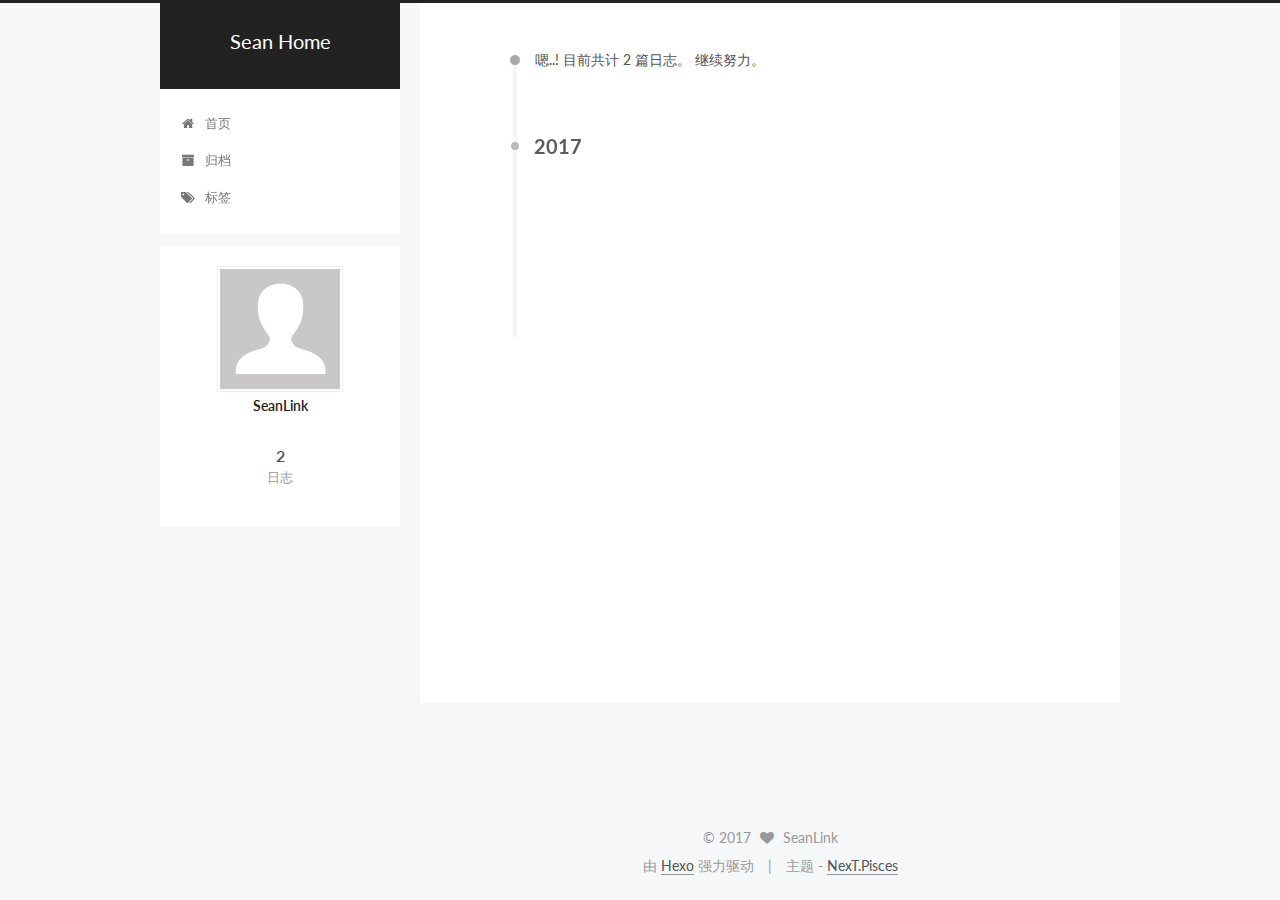
<file: archives/index.html>
<!doctype html>



  


<html class="theme-next pisces use-motion" lang="zh-Hans">
<head>
  <meta charset="UTF-8"/>
<meta http-equiv="X-UA-Compatible" content="IE=edge" />
<meta name="viewport" content="width=device-width, initial-scale=1, maximum-scale=1"/>



<meta http-equiv="Cache-Control" content="no-transform" />
<meta http-equiv="Cache-Control" content="no-siteapp" />















  
  
  <link href="/lib/fancybox/source/jquery.fancybox.css?v=2.1.5" rel="stylesheet" type="text/css" />




  
  
  
  

  
    
    
  

  

  

  

  
    
      
    

    
  

  
    
    
    <link href="//fonts.googleapis.com/css?family=Lato:300,300italic,400,400italic,700,700italic|Menlo:300,300italic,400,400italic,700,700italic&subset=latin,latin-ext" rel="stylesheet" type="text/css">
  






<link href="/lib/font-awesome/css/font-awesome.min.css?v=4.6.2" rel="stylesheet" type="text/css" />

<link href="/css/main.css?v=5.1.0" rel="stylesheet" type="text/css" />


  <meta name="keywords" content="Hexo, NexT" />








  <link rel="shortcut icon" type="image/x-icon" href="/favicon.ico?v=5.1.0" />






<meta property="og:type" content="website">
<meta property="og:title" content="Sean Home">
<meta property="og:url" content="http://yoursite.com/archives/index.html">
<meta property="og:site_name" content="Sean Home">
<meta name="twitter:card" content="summary">
<meta name="twitter:title" content="Sean Home">



<script type="text/javascript" id="hexo.configurations">
  var NexT = window.NexT || {};
  var CONFIG = {
    root: '/',
    scheme: 'Pisces',
    sidebar: {"position":"left","display":"post","offset":12,"offset_float":0,"b2t":false,"scrollpercent":false},
    fancybox: true,
    motion: true,
    duoshuo: {
      userId: '0',
      author: '博主'
    },
    algolia: {
      applicationID: '',
      apiKey: '',
      indexName: '',
      hits: {"per_page":10},
      labels: {"input_placeholder":"Search for Posts","hits_empty":"We didn't find any results for the search: ${query}","hits_stats":"${hits} results found in ${time} ms"}
    }
  };
</script>



  <link rel="canonical" href="http://yoursite.com/archives/"/>





  <title> 归档 | Sean Home </title>
</head>

<body itemscope itemtype="http://schema.org/WebPage" lang="zh-Hans">

  














  
  
    
  

  <div class="container one-collumn sidebar-position-left  page-archive  ">
    <div class="headband"></div>

    <header id="header" class="header" itemscope itemtype="http://schema.org/WPHeader">
      <div class="header-inner"><div class="site-brand-wrapper">
  <div class="site-meta ">
    

    <div class="custom-logo-site-title">
      <a href="/"  class="brand" rel="start">
        <span class="logo-line-before"><i></i></span>
        <span class="site-title">Sean Home</span>
        <span class="logo-line-after"><i></i></span>
      </a>
    </div>
      
        <p class="site-subtitle"></p>
      
  </div>

  <div class="site-nav-toggle">
    <button>
      <span class="btn-bar"></span>
      <span class="btn-bar"></span>
      <span class="btn-bar"></span>
    </button>
  </div>
</div>

<nav class="site-nav">
  

  
    <ul id="menu" class="menu">
      
        
        <li class="menu-item menu-item-home">
          <a href="/" rel="section">
            
              <i class="menu-item-icon fa fa-fw fa-home"></i> <br />
            
            首页
          </a>
        </li>
      
        
        <li class="menu-item menu-item-archives">
          <a href="/archives" rel="section">
            
              <i class="menu-item-icon fa fa-fw fa-archive"></i> <br />
            
            归档
          </a>
        </li>
      
        
        <li class="menu-item menu-item-tags">
          <a href="/tags" rel="section">
            
              <i class="menu-item-icon fa fa-fw fa-tags"></i> <br />
            
            标签
          </a>
        </li>
      

      
    </ul>
  

  
</nav>



 </div>
    </header>

    <main id="main" class="main">
      <div class="main-inner">
        <div class="content-wrap">
          <div id="content" class="content">
            

  <section id="posts" class="posts-collapse">
    <span class="archive-move-on"></span>

    <span class="archive-page-counter">
      
      
      
        
      
      嗯..! 目前共计 2 篇日志。 继续努力。
    </span>

    

      
      
      

      
        
        <div class="collection-title">
          <h2 class="archive-year motion-element" id="archive-year-2017">2017</h2>
        </div>
      
      

      

  <article class="post post-type-normal" itemscope itemtype="http://schema.org/Article">
    <header class="post-header">

      <h1 class="post-title">
        
            <a class="post-title-link" href="/2017/03/16/loginAndShare/" itemprop="url">
              
                <span itemprop="name">未命名</span>
              
            </a>
        
      </h1>

      <div class="post-meta">
        <time class="post-time" itemprop="dateCreated"
              datetime="2017-03-16T16:40:06+08:00"
              content="2017-03-16" >
          03-16
        </time>
      </div>

    </header>
  </article>



    

      
      
      

      
      

      

  <article class="post post-type-normal" itemscope itemtype="http://schema.org/Article">
    <header class="post-header">

      <h1 class="post-title">
        
            <a class="post-title-link" href="/2017/03/16/hello-world/" itemprop="url">
              
                <span itemprop="name">Hello World</span>
              
            </a>
        
      </h1>

      <div class="post-meta">
        <time class="post-time" itemprop="dateCreated"
              datetime="2017-03-16T15:07:34+08:00"
              content="2017-03-16" >
          03-16
        </time>
      </div>

    </header>
  </article>



    

  </section>

  


          
          </div>
          


          

        </div>
        
          
  
  <div class="sidebar-toggle">
    <div class="sidebar-toggle-line-wrap">
      <span class="sidebar-toggle-line sidebar-toggle-line-first"></span>
      <span class="sidebar-toggle-line sidebar-toggle-line-middle"></span>
      <span class="sidebar-toggle-line sidebar-toggle-line-last"></span>
    </div>
  </div>

  <aside id="sidebar" class="sidebar">
    <div class="sidebar-inner">

      

      

      <section class="site-overview sidebar-panel sidebar-panel-active">
        <div class="site-author motion-element" itemprop="author" itemscope itemtype="http://schema.org/Person">
          <img class="site-author-image" itemprop="image"
               src="/images/avatar.gif"
               alt="SeanLink" />
          <p class="site-author-name" itemprop="name">SeanLink</p>
           
              <p class="site-description motion-element" itemprop="description"></p>
          
        </div>
        <nav class="site-state motion-element">

          
            <div class="site-state-item site-state-posts">
              <a href="/archives">
                <span class="site-state-item-count">2</span>
                <span class="site-state-item-name">日志</span>
              </a>
            </div>
          

          

          

        </nav>

        

        <div class="links-of-author motion-element">
          
        </div>

        
        

        
        

        


      </section>

      

      

    </div>
  </aside>


        
      </div>
    </main>

    <footer id="footer" class="footer">
      <div class="footer-inner">
        <div class="copyright" >
  
  &copy; 
  <span itemprop="copyrightYear">2017</span>
  <span class="with-love">
    <i class="fa fa-heart"></i>
  </span>
  <span class="author" itemprop="copyrightHolder">SeanLink</span>
</div>


<div class="powered-by">
  由 <a class="theme-link" href="https://hexo.io">Hexo</a> 强力驱动
</div>

<div class="theme-info">
  主题 -
  <a class="theme-link" href="https://github.com/iissnan/hexo-theme-next">
    NexT.Pisces
  </a>
</div>


        

        
      </div>
    </footer>

    
      <div class="back-to-top">
        <i class="fa fa-arrow-up"></i>
        
      </div>
    
    
  </div>

  

<script type="text/javascript">
  if (Object.prototype.toString.call(window.Promise) !== '[object Function]') {
    window.Promise = null;
  }
</script>









  




  
  <script type="text/javascript" src="/lib/jquery/index.js?v=2.1.3"></script>

  
  <script type="text/javascript" src="/lib/fastclick/lib/fastclick.min.js?v=1.0.6"></script>

  
  <script type="text/javascript" src="/lib/jquery_lazyload/jquery.lazyload.js?v=1.9.7"></script>

  
  <script type="text/javascript" src="/lib/velocity/velocity.min.js?v=1.2.1"></script>

  
  <script type="text/javascript" src="/lib/velocity/velocity.ui.min.js?v=1.2.1"></script>

  
  <script type="text/javascript" src="/lib/fancybox/source/jquery.fancybox.pack.js?v=2.1.5"></script>


  


  <script type="text/javascript" src="/js/src/utils.js?v=5.1.0"></script>

  <script type="text/javascript" src="/js/src/motion.js?v=5.1.0"></script>



  
  


  <script type="text/javascript" src="/js/src/affix.js?v=5.1.0"></script>

  <script type="text/javascript" src="/js/src/schemes/pisces.js?v=5.1.0"></script>



  
  
    <script type="text/javascript" id="motion.page.archive">
      $('.archive-year').velocity('transition.slideLeftIn');
    </script>
  


  


  <script type="text/javascript" src="/js/src/bootstrap.js?v=5.1.0"></script>



  



  




	





  





  





  



  
  

  

  

  

  


  

</body>
</html>
</file>
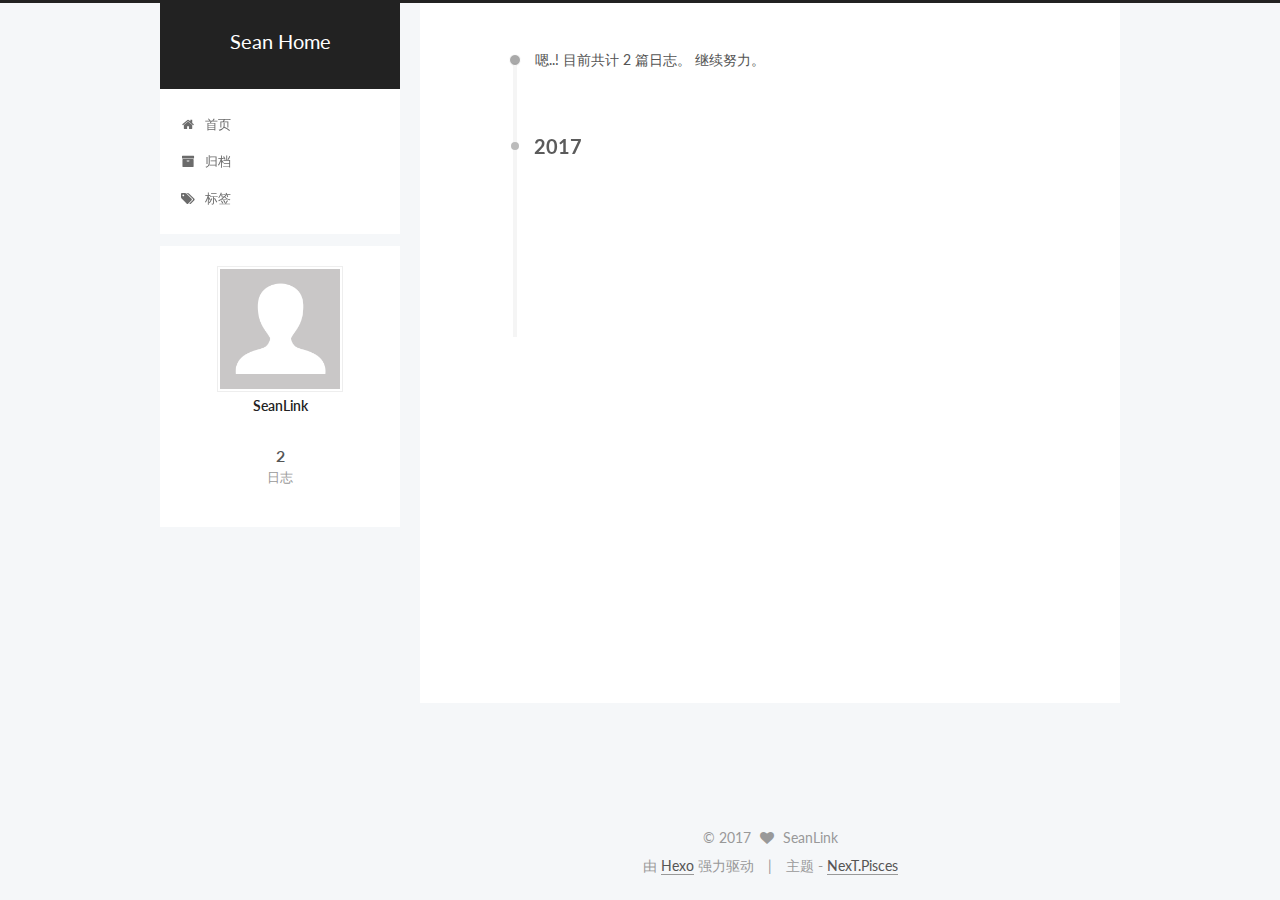
<file: archives/2017/index.html>
<!doctype html>



  


<html class="theme-next pisces use-motion" lang="zh-Hans">
<head>
  <meta charset="UTF-8"/>
<meta http-equiv="X-UA-Compatible" content="IE=edge" />
<meta name="viewport" content="width=device-width, initial-scale=1, maximum-scale=1"/>



<meta http-equiv="Cache-Control" content="no-transform" />
<meta http-equiv="Cache-Control" content="no-siteapp" />















  
  
  <link href="/lib/fancybox/source/jquery.fancybox.css?v=2.1.5" rel="stylesheet" type="text/css" />




  
  
  
  

  
    
    
  

  

  

  

  
    
      
    

    
  

  
    
    
    <link href="//fonts.googleapis.com/css?family=Lato:300,300italic,400,400italic,700,700italic|Menlo:300,300italic,400,400italic,700,700italic&subset=latin,latin-ext" rel="stylesheet" type="text/css">
  






<link href="/lib/font-awesome/css/font-awesome.min.css?v=4.6.2" rel="stylesheet" type="text/css" />

<link href="/css/main.css?v=5.1.0" rel="stylesheet" type="text/css" />


  <meta name="keywords" content="Hexo, NexT" />








  <link rel="shortcut icon" type="image/x-icon" href="/favicon.ico?v=5.1.0" />






<meta property="og:type" content="website">
<meta property="og:title" content="Sean Home">
<meta property="og:url" content="http://yoursite.com/archives/2017/index.html">
<meta property="og:site_name" content="Sean Home">
<meta name="twitter:card" content="summary">
<meta name="twitter:title" content="Sean Home">



<script type="text/javascript" id="hexo.configurations">
  var NexT = window.NexT || {};
  var CONFIG = {
    root: '/',
    scheme: 'Pisces',
    sidebar: {"position":"left","display":"post","offset":12,"offset_float":0,"b2t":false,"scrollpercent":false},
    fancybox: true,
    motion: true,
    duoshuo: {
      userId: '0',
      author: '博主'
    },
    algolia: {
      applicationID: '',
      apiKey: '',
      indexName: '',
      hits: {"per_page":10},
      labels: {"input_placeholder":"Search for Posts","hits_empty":"We didn't find any results for the search: ${query}","hits_stats":"${hits} results found in ${time} ms"}
    }
  };
</script>



  <link rel="canonical" href="http://yoursite.com/archives/2017/"/>





  <title> 归档 | Sean Home </title>
</head>

<body itemscope itemtype="http://schema.org/WebPage" lang="zh-Hans">

  














  
  
    
  

  <div class="container one-collumn sidebar-position-left  page-archive  ">
    <div class="headband"></div>

    <header id="header" class="header" itemscope itemtype="http://schema.org/WPHeader">
      <div class="header-inner"><div class="site-brand-wrapper">
  <div class="site-meta ">
    

    <div class="custom-logo-site-title">
      <a href="/"  class="brand" rel="start">
        <span class="logo-line-before"><i></i></span>
        <span class="site-title">Sean Home</span>
        <span class="logo-line-after"><i></i></span>
      </a>
    </div>
      
        <p class="site-subtitle"></p>
      
  </div>

  <div class="site-nav-toggle">
    <button>
      <span class="btn-bar"></span>
      <span class="btn-bar"></span>
      <span class="btn-bar"></span>
    </button>
  </div>
</div>

<nav class="site-nav">
  

  
    <ul id="menu" class="menu">
      
        
        <li class="menu-item menu-item-home">
          <a href="/" rel="section">
            
              <i class="menu-item-icon fa fa-fw fa-home"></i> <br />
            
            首页
          </a>
        </li>
      
        
        <li class="menu-item menu-item-archives">
          <a href="/archives" rel="section">
            
              <i class="menu-item-icon fa fa-fw fa-archive"></i> <br />
            
            归档
          </a>
        </li>
      
        
        <li class="menu-item menu-item-tags">
          <a href="/tags" rel="section">
            
              <i class="menu-item-icon fa fa-fw fa-tags"></i> <br />
            
            标签
          </a>
        </li>
      

      
    </ul>
  

  
</nav>



 </div>
    </header>

    <main id="main" class="main">
      <div class="main-inner">
        <div class="content-wrap">
          <div id="content" class="content">
            

  <section id="posts" class="posts-collapse">
    <span class="archive-move-on"></span>

    <span class="archive-page-counter">
      
      
      
        
      
      嗯..! 目前共计 2 篇日志。 继续努力。
    </span>

    

      
      
      

      
        
        <div class="collection-title">
          <h2 class="archive-year motion-element" id="archive-year-2017">2017</h2>
        </div>
      
      

      

  <article class="post post-type-normal" itemscope itemtype="http://schema.org/Article">
    <header class="post-header">

      <h1 class="post-title">
        
            <a class="post-title-link" href="/2017/03/16/loginAndShare/" itemprop="url">
              
                <span itemprop="name">未命名</span>
              
            </a>
        
      </h1>

      <div class="post-meta">
        <time class="post-time" itemprop="dateCreated"
              datetime="2017-03-16T16:40:06+08:00"
              content="2017-03-16" >
          03-16
        </time>
      </div>

    </header>
  </article>



    

      
      
      

      
      

      

  <article class="post post-type-normal" itemscope itemtype="http://schema.org/Article">
    <header class="post-header">

      <h1 class="post-title">
        
            <a class="post-title-link" href="/2017/03/16/hello-world/" itemprop="url">
              
                <span itemprop="name">Hello World</span>
              
            </a>
        
      </h1>

      <div class="post-meta">
        <time class="post-time" itemprop="dateCreated"
              datetime="2017-03-16T15:07:34+08:00"
              content="2017-03-16" >
          03-16
        </time>
      </div>

    </header>
  </article>



    

  </section>

  


          
          </div>
          


          

        </div>
        
          
  
  <div class="sidebar-toggle">
    <div class="sidebar-toggle-line-wrap">
      <span class="sidebar-toggle-line sidebar-toggle-line-first"></span>
      <span class="sidebar-toggle-line sidebar-toggle-line-middle"></span>
      <span class="sidebar-toggle-line sidebar-toggle-line-last"></span>
    </div>
  </div>

  <aside id="sidebar" class="sidebar">
    <div class="sidebar-inner">

      

      

      <section class="site-overview sidebar-panel sidebar-panel-active">
        <div class="site-author motion-element" itemprop="author" itemscope itemtype="http://schema.org/Person">
          <img class="site-author-image" itemprop="image"
               src="/images/avatar.gif"
               alt="SeanLink" />
          <p class="site-author-name" itemprop="name">SeanLink</p>
           
              <p class="site-description motion-element" itemprop="description"></p>
          
        </div>
        <nav class="site-state motion-element">

          
            <div class="site-state-item site-state-posts">
              <a href="/archives">
                <span class="site-state-item-count">2</span>
                <span class="site-state-item-name">日志</span>
              </a>
            </div>
          

          

          

        </nav>

        

        <div class="links-of-author motion-element">
          
        </div>

        
        

        
        

        


      </section>

      

      

    </div>
  </aside>


        
      </div>
    </main>

    <footer id="footer" class="footer">
      <div class="footer-inner">
        <div class="copyright" >
  
  &copy; 
  <span itemprop="copyrightYear">2017</span>
  <span class="with-love">
    <i class="fa fa-heart"></i>
  </span>
  <span class="author" itemprop="copyrightHolder">SeanLink</span>
</div>


<div class="powered-by">
  由 <a class="theme-link" href="https://hexo.io">Hexo</a> 强力驱动
</div>

<div class="theme-info">
  主题 -
  <a class="theme-link" href="https://github.com/iissnan/hexo-theme-next">
    NexT.Pisces
  </a>
</div>


        

        
      </div>
    </footer>

    
      <div class="back-to-top">
        <i class="fa fa-arrow-up"></i>
        
      </div>
    
    
  </div>

  

<script type="text/javascript">
  if (Object.prototype.toString.call(window.Promise) !== '[object Function]') {
    window.Promise = null;
  }
</script>









  




  
  <script type="text/javascript" src="/lib/jquery/index.js?v=2.1.3"></script>

  
  <script type="text/javascript" src="/lib/fastclick/lib/fastclick.min.js?v=1.0.6"></script>

  
  <script type="text/javascript" src="/lib/jquery_lazyload/jquery.lazyload.js?v=1.9.7"></script>

  
  <script type="text/javascript" src="/lib/velocity/velocity.min.js?v=1.2.1"></script>

  
  <script type="text/javascript" src="/lib/velocity/velocity.ui.min.js?v=1.2.1"></script>

  
  <script type="text/javascript" src="/lib/fancybox/source/jquery.fancybox.pack.js?v=2.1.5"></script>


  


  <script type="text/javascript" src="/js/src/utils.js?v=5.1.0"></script>

  <script type="text/javascript" src="/js/src/motion.js?v=5.1.0"></script>



  
  


  <script type="text/javascript" src="/js/src/affix.js?v=5.1.0"></script>

  <script type="text/javascript" src="/js/src/schemes/pisces.js?v=5.1.0"></script>



  
  
    <script type="text/javascript" id="motion.page.archive">
      $('.archive-year').velocity('transition.slideLeftIn');
    </script>
  


  


  <script type="text/javascript" src="/js/src/bootstrap.js?v=5.1.0"></script>



  



  




	





  





  





  



  
  

  

  

  

  


  

</body>
</html>
</file>
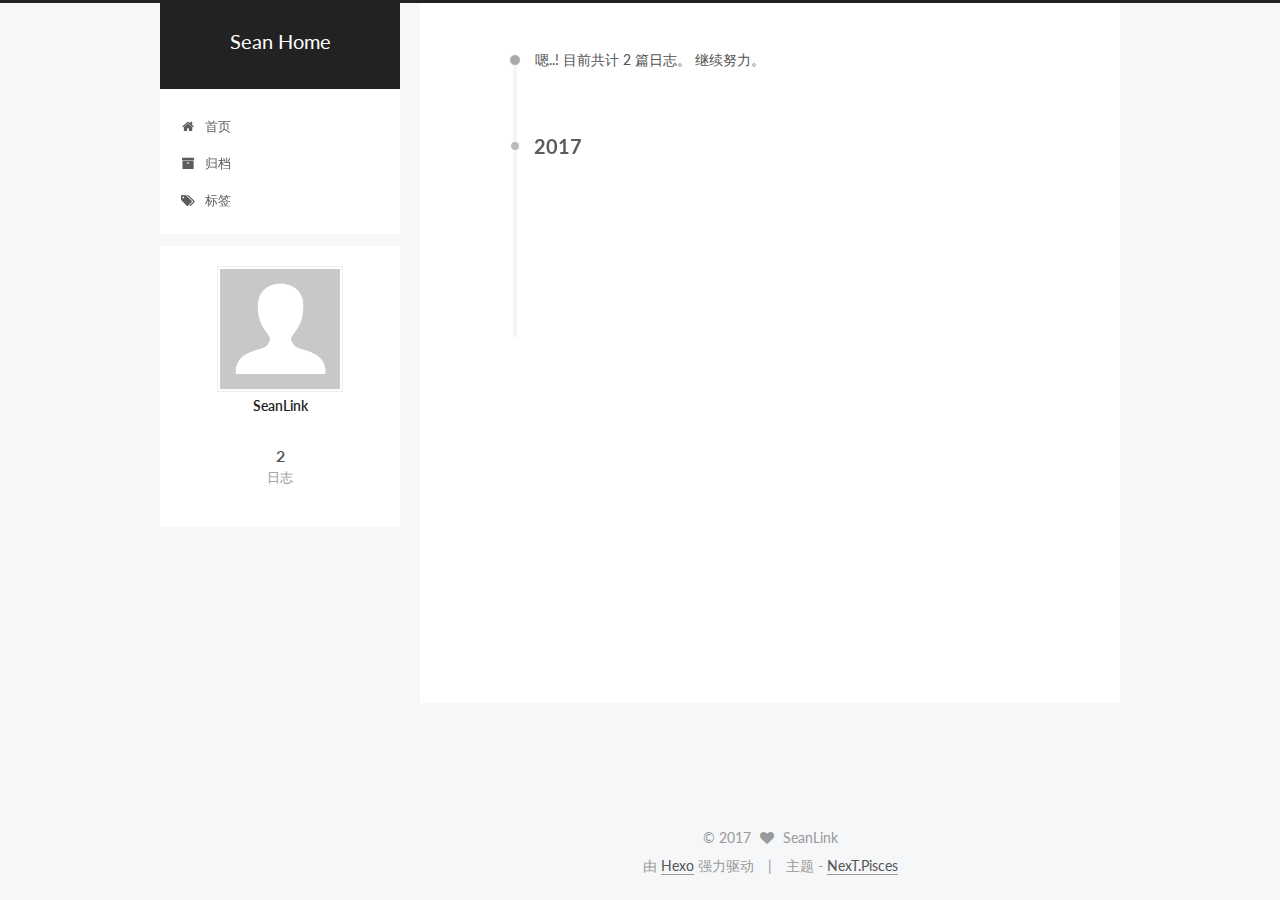
<file: archives/2017/03/index.html>
<!doctype html>



  


<html class="theme-next pisces use-motion" lang="zh-Hans">
<head>
  <meta charset="UTF-8"/>
<meta http-equiv="X-UA-Compatible" content="IE=edge" />
<meta name="viewport" content="width=device-width, initial-scale=1, maximum-scale=1"/>



<meta http-equiv="Cache-Control" content="no-transform" />
<meta http-equiv="Cache-Control" content="no-siteapp" />















  
  
  <link href="/lib/fancybox/source/jquery.fancybox.css?v=2.1.5" rel="stylesheet" type="text/css" />




  
  
  
  

  
    
    
  

  

  

  

  
    
      
    

    
  

  
    
    
    <link href="//fonts.googleapis.com/css?family=Lato:300,300italic,400,400italic,700,700italic|Menlo:300,300italic,400,400italic,700,700italic&subset=latin,latin-ext" rel="stylesheet" type="text/css">
  






<link href="/lib/font-awesome/css/font-awesome.min.css?v=4.6.2" rel="stylesheet" type="text/css" />

<link href="/css/main.css?v=5.1.0" rel="stylesheet" type="text/css" />


  <meta name="keywords" content="Hexo, NexT" />








  <link rel="shortcut icon" type="image/x-icon" href="/favicon.ico?v=5.1.0" />






<meta property="og:type" content="website">
<meta property="og:title" content="Sean Home">
<meta property="og:url" content="http://yoursite.com/archives/2017/03/index.html">
<meta property="og:site_name" content="Sean Home">
<meta name="twitter:card" content="summary">
<meta name="twitter:title" content="Sean Home">



<script type="text/javascript" id="hexo.configurations">
  var NexT = window.NexT || {};
  var CONFIG = {
    root: '/',
    scheme: 'Pisces',
    sidebar: {"position":"left","display":"post","offset":12,"offset_float":0,"b2t":false,"scrollpercent":false},
    fancybox: true,
    motion: true,
    duoshuo: {
      userId: '0',
      author: '博主'
    },
    algolia: {
      applicationID: '',
      apiKey: '',
      indexName: '',
      hits: {"per_page":10},
      labels: {"input_placeholder":"Search for Posts","hits_empty":"We didn't find any results for the search: ${query}","hits_stats":"${hits} results found in ${time} ms"}
    }
  };
</script>



  <link rel="canonical" href="http://yoursite.com/archives/2017/03/"/>





  <title> 归档 | Sean Home </title>
</head>

<body itemscope itemtype="http://schema.org/WebPage" lang="zh-Hans">

  














  
  
    
  

  <div class="container one-collumn sidebar-position-left  page-archive  ">
    <div class="headband"></div>

    <header id="header" class="header" itemscope itemtype="http://schema.org/WPHeader">
      <div class="header-inner"><div class="site-brand-wrapper">
  <div class="site-meta ">
    

    <div class="custom-logo-site-title">
      <a href="/"  class="brand" rel="start">
        <span class="logo-line-before"><i></i></span>
        <span class="site-title">Sean Home</span>
        <span class="logo-line-after"><i></i></span>
      </a>
    </div>
      
        <p class="site-subtitle"></p>
      
  </div>

  <div class="site-nav-toggle">
    <button>
      <span class="btn-bar"></span>
      <span class="btn-bar"></span>
      <span class="btn-bar"></span>
    </button>
  </div>
</div>

<nav class="site-nav">
  

  
    <ul id="menu" class="menu">
      
        
        <li class="menu-item menu-item-home">
          <a href="/" rel="section">
            
              <i class="menu-item-icon fa fa-fw fa-home"></i> <br />
            
            首页
          </a>
        </li>
      
        
        <li class="menu-item menu-item-archives">
          <a href="/archives" rel="section">
            
              <i class="menu-item-icon fa fa-fw fa-archive"></i> <br />
            
            归档
          </a>
        </li>
      
        
        <li class="menu-item menu-item-tags">
          <a href="/tags" rel="section">
            
              <i class="menu-item-icon fa fa-fw fa-tags"></i> <br />
            
            标签
          </a>
        </li>
      

      
    </ul>
  

  
</nav>



 </div>
    </header>

    <main id="main" class="main">
      <div class="main-inner">
        <div class="content-wrap">
          <div id="content" class="content">
            

  <section id="posts" class="posts-collapse">
    <span class="archive-move-on"></span>

    <span class="archive-page-counter">
      
      
      
        
      
      嗯..! 目前共计 2 篇日志。 继续努力。
    </span>

    

      
      
      

      
        
        <div class="collection-title">
          <h2 class="archive-year motion-element" id="archive-year-2017">2017</h2>
        </div>
      
      

      

  <article class="post post-type-normal" itemscope itemtype="http://schema.org/Article">
    <header class="post-header">

      <h1 class="post-title">
        
            <a class="post-title-link" href="/2017/03/16/loginAndShare/" itemprop="url">
              
                <span itemprop="name">未命名</span>
              
            </a>
        
      </h1>

      <div class="post-meta">
        <time class="post-time" itemprop="dateCreated"
              datetime="2017-03-16T16:40:06+08:00"
              content="2017-03-16" >
          03-16
        </time>
      </div>

    </header>
  </article>



    

      
      
      

      
      

      

  <article class="post post-type-normal" itemscope itemtype="http://schema.org/Article">
    <header class="post-header">

      <h1 class="post-title">
        
            <a class="post-title-link" href="/2017/03/16/hello-world/" itemprop="url">
              
                <span itemprop="name">Hello World</span>
              
            </a>
        
      </h1>

      <div class="post-meta">
        <time class="post-time" itemprop="dateCreated"
              datetime="2017-03-16T15:07:34+08:00"
              content="2017-03-16" >
          03-16
        </time>
      </div>

    </header>
  </article>



    

  </section>

  


          
          </div>
          


          

        </div>
        
          
  
  <div class="sidebar-toggle">
    <div class="sidebar-toggle-line-wrap">
      <span class="sidebar-toggle-line sidebar-toggle-line-first"></span>
      <span class="sidebar-toggle-line sidebar-toggle-line-middle"></span>
      <span class="sidebar-toggle-line sidebar-toggle-line-last"></span>
    </div>
  </div>

  <aside id="sidebar" class="sidebar">
    <div class="sidebar-inner">

      

      

      <section class="site-overview sidebar-panel sidebar-panel-active">
        <div class="site-author motion-element" itemprop="author" itemscope itemtype="http://schema.org/Person">
          <img class="site-author-image" itemprop="image"
               src="/images/avatar.gif"
               alt="SeanLink" />
          <p class="site-author-name" itemprop="name">SeanLink</p>
           
              <p class="site-description motion-element" itemprop="description"></p>
          
        </div>
        <nav class="site-state motion-element">

          
            <div class="site-state-item site-state-posts">
              <a href="/archives">
                <span class="site-state-item-count">2</span>
                <span class="site-state-item-name">日志</span>
              </a>
            </div>
          

          

          

        </nav>

        

        <div class="links-of-author motion-element">
          
        </div>

        
        

        
        

        


      </section>

      

      

    </div>
  </aside>


        
      </div>
    </main>

    <footer id="footer" class="footer">
      <div class="footer-inner">
        <div class="copyright" >
  
  &copy; 
  <span itemprop="copyrightYear">2017</span>
  <span class="with-love">
    <i class="fa fa-heart"></i>
  </span>
  <span class="author" itemprop="copyrightHolder">SeanLink</span>
</div>


<div class="powered-by">
  由 <a class="theme-link" href="https://hexo.io">Hexo</a> 强力驱动
</div>

<div class="theme-info">
  主题 -
  <a class="theme-link" href="https://github.com/iissnan/hexo-theme-next">
    NexT.Pisces
  </a>
</div>


        

        
      </div>
    </footer>

    
      <div class="back-to-top">
        <i class="fa fa-arrow-up"></i>
        
      </div>
    
    
  </div>

  

<script type="text/javascript">
  if (Object.prototype.toString.call(window.Promise) !== '[object Function]') {
    window.Promise = null;
  }
</script>









  




  
  <script type="text/javascript" src="/lib/jquery/index.js?v=2.1.3"></script>

  
  <script type="text/javascript" src="/lib/fastclick/lib/fastclick.min.js?v=1.0.6"></script>

  
  <script type="text/javascript" src="/lib/jquery_lazyload/jquery.lazyload.js?v=1.9.7"></script>

  
  <script type="text/javascript" src="/lib/velocity/velocity.min.js?v=1.2.1"></script>

  
  <script type="text/javascript" src="/lib/velocity/velocity.ui.min.js?v=1.2.1"></script>

  
  <script type="text/javascript" src="/lib/fancybox/source/jquery.fancybox.pack.js?v=2.1.5"></script>


  


  <script type="text/javascript" src="/js/src/utils.js?v=5.1.0"></script>

  <script type="text/javascript" src="/js/src/motion.js?v=5.1.0"></script>



  
  


  <script type="text/javascript" src="/js/src/affix.js?v=5.1.0"></script>

  <script type="text/javascript" src="/js/src/schemes/pisces.js?v=5.1.0"></script>



  
  
    <script type="text/javascript" id="motion.page.archive">
      $('.archive-year').velocity('transition.slideLeftIn');
    </script>
  


  


  <script type="text/javascript" src="/js/src/bootstrap.js?v=5.1.0"></script>



  



  




	





  





  





  



  
  

  

  

  

  


  

</body>
</html>
</file>
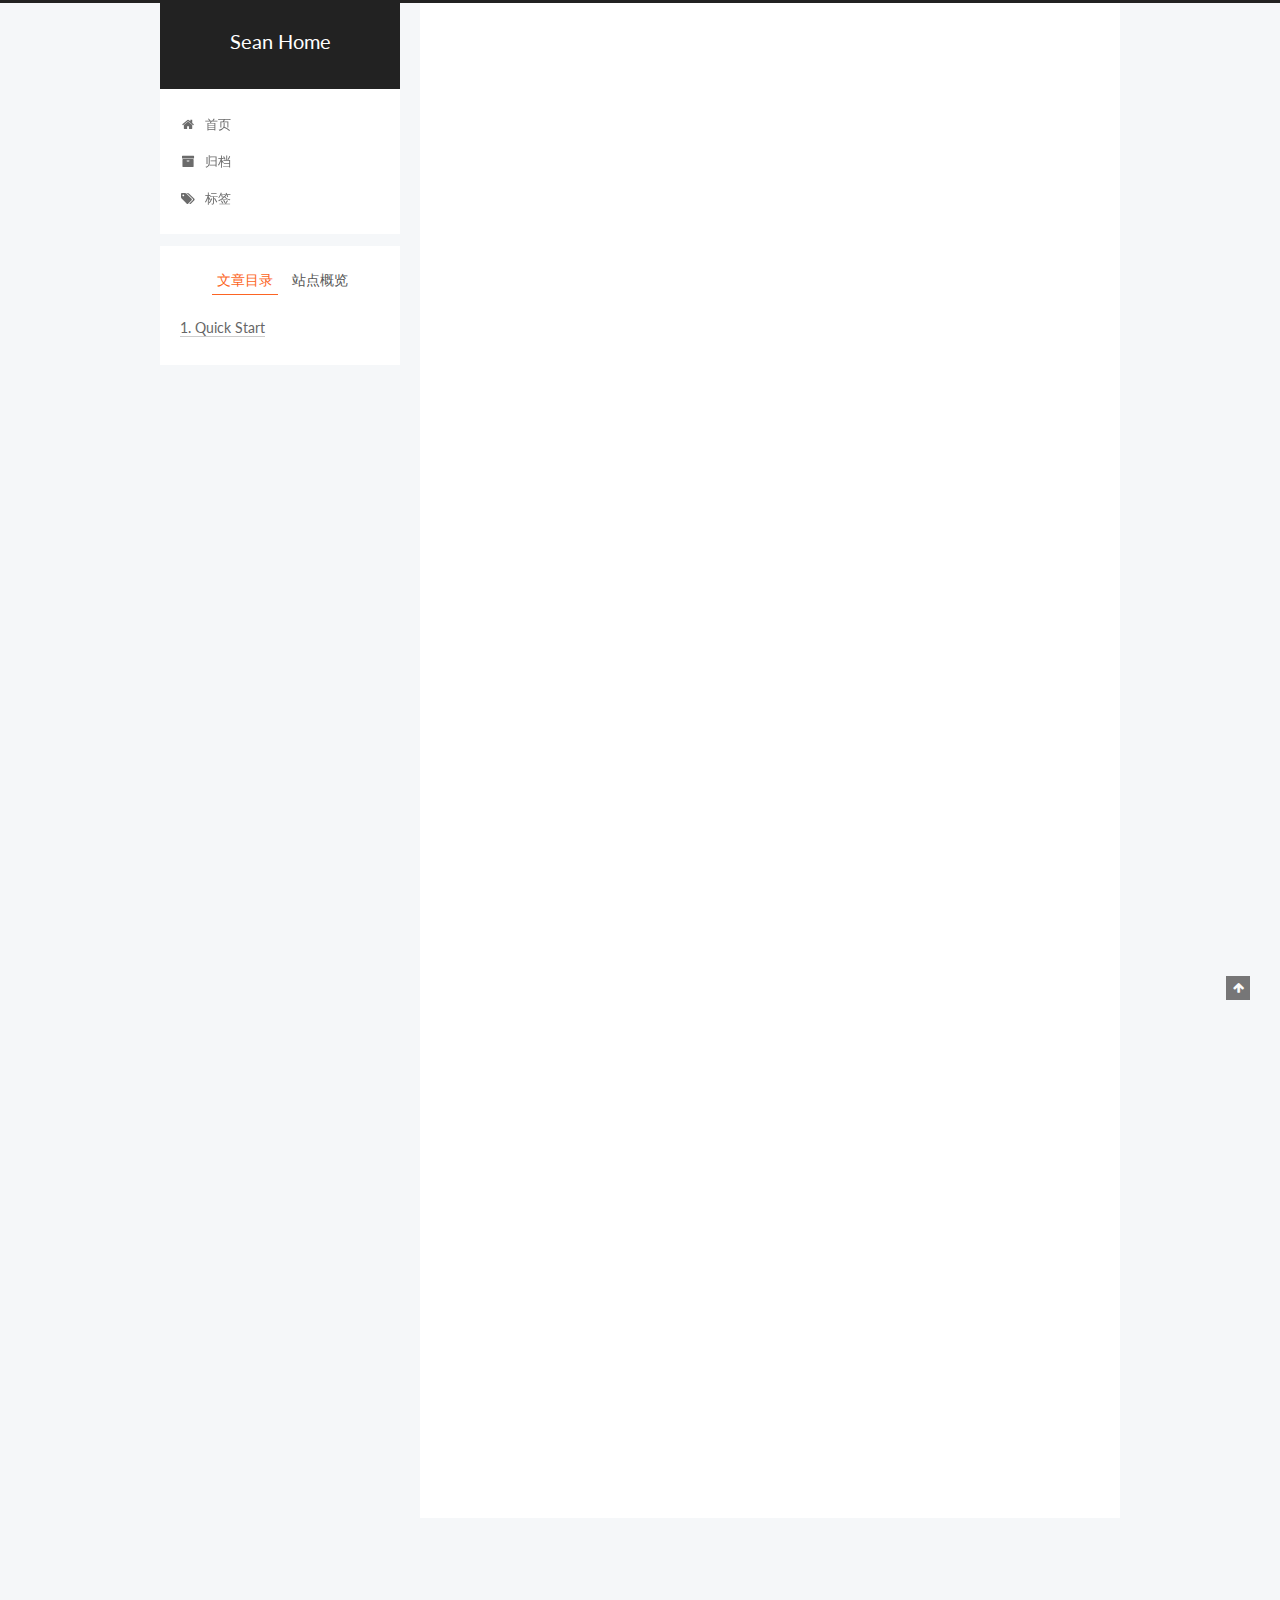
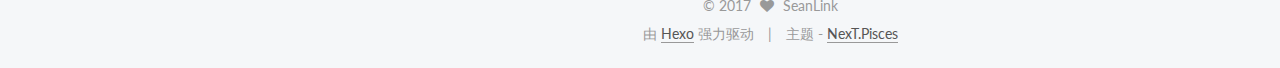
<file: 2017/03/16/hello-world/index.html>
<!doctype html>



  


<html class="theme-next pisces use-motion" lang="zh-Hans">
<head>
  <meta charset="UTF-8"/>
<meta http-equiv="X-UA-Compatible" content="IE=edge" />
<meta name="viewport" content="width=device-width, initial-scale=1, maximum-scale=1"/>



<meta http-equiv="Cache-Control" content="no-transform" />
<meta http-equiv="Cache-Control" content="no-siteapp" />















  
  
  <link href="/lib/fancybox/source/jquery.fancybox.css?v=2.1.5" rel="stylesheet" type="text/css" />




  
  
  
  

  
    
    
  

  

  

  

  
    
      
    

    
  

  
    
    
    <link href="//fonts.googleapis.com/css?family=Lato:300,300italic,400,400italic,700,700italic|Menlo:300,300italic,400,400italic,700,700italic&subset=latin,latin-ext" rel="stylesheet" type="text/css">
  






<link href="/lib/font-awesome/css/font-awesome.min.css?v=4.6.2" rel="stylesheet" type="text/css" />

<link href="/css/main.css?v=5.1.0" rel="stylesheet" type="text/css" />


  <meta name="keywords" content="Hexo, NexT" />








  <link rel="shortcut icon" type="image/x-icon" href="/favicon.ico?v=5.1.0" />






<meta name="description" content="Welcome to Hexo! This is your very first post. Check documentation for more info. If you get any problems when using Hexo, you can find the answer in troubleshooting or you can ask me on GitHub.
Quick">
<meta property="og:type" content="article">
<meta property="og:title" content="Hello World">
<meta property="og:url" content="http://yoursite.com/2017/03/16/hello-world/index.html">
<meta property="og:site_name" content="Sean Home">
<meta property="og:description" content="Welcome to Hexo! This is your very first post. Check documentation for more info. If you get any problems when using Hexo, you can find the answer in troubleshooting or you can ask me on GitHub.
Quick">
<meta property="og:updated_time" content="2017-03-16T07:07:34.000Z">
<meta name="twitter:card" content="summary">
<meta name="twitter:title" content="Hello World">
<meta name="twitter:description" content="Welcome to Hexo! This is your very first post. Check documentation for more info. If you get any problems when using Hexo, you can find the answer in troubleshooting or you can ask me on GitHub.
Quick">



<script type="text/javascript" id="hexo.configurations">
  var NexT = window.NexT || {};
  var CONFIG = {
    root: '/',
    scheme: 'Pisces',
    sidebar: {"position":"left","display":"post","offset":12,"offset_float":0,"b2t":false,"scrollpercent":false},
    fancybox: true,
    motion: true,
    duoshuo: {
      userId: '0',
      author: '博主'
    },
    algolia: {
      applicationID: '',
      apiKey: '',
      indexName: '',
      hits: {"per_page":10},
      labels: {"input_placeholder":"Search for Posts","hits_empty":"We didn't find any results for the search: ${query}","hits_stats":"${hits} results found in ${time} ms"}
    }
  };
</script>



  <link rel="canonical" href="http://yoursite.com/2017/03/16/hello-world/"/>





  <title> Hello World | Sean Home </title>
</head>

<body itemscope itemtype="http://schema.org/WebPage" lang="zh-Hans">

  














  
  
    
  

  <div class="container one-collumn sidebar-position-left page-post-detail ">
    <div class="headband"></div>

    <header id="header" class="header" itemscope itemtype="http://schema.org/WPHeader">
      <div class="header-inner"><div class="site-brand-wrapper">
  <div class="site-meta ">
    

    <div class="custom-logo-site-title">
      <a href="/"  class="brand" rel="start">
        <span class="logo-line-before"><i></i></span>
        <span class="site-title">Sean Home</span>
        <span class="logo-line-after"><i></i></span>
      </a>
    </div>
      
        <p class="site-subtitle"></p>
      
  </div>

  <div class="site-nav-toggle">
    <button>
      <span class="btn-bar"></span>
      <span class="btn-bar"></span>
      <span class="btn-bar"></span>
    </button>
  </div>
</div>

<nav class="site-nav">
  

  
    <ul id="menu" class="menu">
      
        
        <li class="menu-item menu-item-home">
          <a href="/" rel="section">
            
              <i class="menu-item-icon fa fa-fw fa-home"></i> <br />
            
            首页
          </a>
        </li>
      
        
        <li class="menu-item menu-item-archives">
          <a href="/archives" rel="section">
            
              <i class="menu-item-icon fa fa-fw fa-archive"></i> <br />
            
            归档
          </a>
        </li>
      
        
        <li class="menu-item menu-item-tags">
          <a href="/tags" rel="section">
            
              <i class="menu-item-icon fa fa-fw fa-tags"></i> <br />
            
            标签
          </a>
        </li>
      

      
    </ul>
  

  
</nav>



 </div>
    </header>

    <main id="main" class="main">
      <div class="main-inner">
        <div class="content-wrap">
          <div id="content" class="content">
            

  <div id="posts" class="posts-expand">
    

  

  
  
  

  <article class="post post-type-normal " itemscope itemtype="http://schema.org/Article">
    <link itemprop="mainEntityOfPage" href="http://yoursite.com/2017/03/16/hello-world/">

    <span hidden itemprop="author" itemscope itemtype="http://schema.org/Person">
      <meta itemprop="name" content="SeanLink">
      <meta itemprop="description" content="">
      <meta itemprop="image" content="/images/avatar.gif">
    </span>

    <span hidden itemprop="publisher" itemscope itemtype="http://schema.org/Organization">
      <meta itemprop="name" content="Sean Home">
    </span>

    
      <header class="post-header">

        
        
          <h1 class="post-title" itemprop="name headline">
            
            
              
                Hello World
              
            
          </h1>
        

        <div class="post-meta">
          <span class="post-time">
            
              <span class="post-meta-item-icon">
                <i class="fa fa-calendar-o"></i>
              </span>
              
                <span class="post-meta-item-text">发表于</span>
              
              <time title="创建于" itemprop="dateCreated datePublished" datetime="2017-03-16T15:07:34+08:00">
                2017-03-16
              </time>
            

            

            
          </span>

          

          
            
          

          
          

          

          

          

        </div>
      </header>
    


    <div class="post-body" itemprop="articleBody">

      
      

      
        <p>Welcome to <a href="https://hexo.io/" target="_blank" rel="external">Hexo</a>! This is your very first post. Check <a href="https://hexo.io/docs/" target="_blank" rel="external">documentation</a> for more info. If you get any problems when using Hexo, you can find the answer in <a href="https://hexo.io/docs/troubleshooting.html" target="_blank" rel="external">troubleshooting</a> or you can ask me on <a href="https://github.com/hexojs/hexo/issues" target="_blank" rel="external">GitHub</a>.</p>
<h2 id="Quick-Start"><a href="#Quick-Start" class="headerlink" title="Quick Start"></a>Quick Start</h2><h3 id="Create-a-new-post"><a href="#Create-a-new-post" class="headerlink" title="Create a new post"></a>Create a new post</h3><figure class="highlight bash"><table><tr><td class="gutter"><pre><div class="line">1</div></pre></td><td class="code"><pre><div class="line">$ hexo new <span class="string">"My New Post"</span></div></pre></td></tr></table></figure>
<p>More info: <a href="https://hexo.io/docs/writing.html" target="_blank" rel="external">Writing</a></p>
<h3 id="Run-server"><a href="#Run-server" class="headerlink" title="Run server"></a>Run server</h3><figure class="highlight bash"><table><tr><td class="gutter"><pre><div class="line">1</div></pre></td><td class="code"><pre><div class="line">$ hexo server</div></pre></td></tr></table></figure>
<p>More info: <a href="https://hexo.io/docs/server.html" target="_blank" rel="external">Server</a></p>
<h3 id="Generate-static-files"><a href="#Generate-static-files" class="headerlink" title="Generate static files"></a>Generate static files</h3><figure class="highlight bash"><table><tr><td class="gutter"><pre><div class="line">1</div></pre></td><td class="code"><pre><div class="line">$ hexo generate</div></pre></td></tr></table></figure>
<p>More info: <a href="https://hexo.io/docs/generating.html" target="_blank" rel="external">Generating</a></p>
<h3 id="Deploy-to-remote-sites"><a href="#Deploy-to-remote-sites" class="headerlink" title="Deploy to remote sites"></a>Deploy to remote sites</h3><figure class="highlight bash"><table><tr><td class="gutter"><pre><div class="line">1</div></pre></td><td class="code"><pre><div class="line">$ hexo deploy</div></pre></td></tr></table></figure>
<p>More info: <a href="https://hexo.io/docs/deployment.html" target="_blank" rel="external">Deployment</a></p>

      
    </div>

    <div>
      
        
<div id="wechat_subscriber" style="display: block; padding: 10px 0; margin: 20px auto; width: 100%; text-align: center">
    <img id="wechat_subscriber_qcode" src="/uploads/qrcode.png" alt="SeanLink wechat" style="width: 200px; max-width: 100%;"/>
    <div>欢迎您扫一扫上面的微信，订阅我的博客！</div>
</div>


      
    </div>

    <div>
      
        

      
    </div>

    <div>
      
        

      
    </div>

    <footer class="post-footer">
      

      
        
      

      
        <div class="post-nav">
          <div class="post-nav-next post-nav-item">
            
          </div>

          <span class="post-nav-divider"></span>

          <div class="post-nav-prev post-nav-item">
            
              <a href="/2017/03/16/loginAndShare/" rel="prev" title="">
                 <i class="fa fa-chevron-right"></i>
              </a>
            
          </div>
        </div>
      

      
      
    </footer>
  </article>



    <div class="post-spread">
      
    </div>
  </div>

          
          </div>
          


          
  <div class="comments" id="comments">
    
  </div>


        </div>
        
          
  
  <div class="sidebar-toggle">
    <div class="sidebar-toggle-line-wrap">
      <span class="sidebar-toggle-line sidebar-toggle-line-first"></span>
      <span class="sidebar-toggle-line sidebar-toggle-line-middle"></span>
      <span class="sidebar-toggle-line sidebar-toggle-line-last"></span>
    </div>
  </div>

  <aside id="sidebar" class="sidebar">
    <div class="sidebar-inner">

      

      
        <ul class="sidebar-nav motion-element">
          <li class="sidebar-nav-toc sidebar-nav-active" data-target="post-toc-wrap" >
            文章目录
          </li>
          <li class="sidebar-nav-overview" data-target="site-overview">
            站点概览
          </li>
        </ul>
      

      <section class="site-overview sidebar-panel">
        <div class="site-author motion-element" itemprop="author" itemscope itemtype="http://schema.org/Person">
          <img class="site-author-image" itemprop="image"
               src="/images/avatar.gif"
               alt="SeanLink" />
          <p class="site-author-name" itemprop="name">SeanLink</p>
           
              <p class="site-description motion-element" itemprop="description"></p>
          
        </div>
        <nav class="site-state motion-element">

          
            <div class="site-state-item site-state-posts">
              <a href="/archives">
                <span class="site-state-item-count">2</span>
                <span class="site-state-item-name">日志</span>
              </a>
            </div>
          

          

          

        </nav>

        

        <div class="links-of-author motion-element">
          
        </div>

        
        

        
        

        


      </section>

      
      <!--noindex-->
        <section class="post-toc-wrap motion-element sidebar-panel sidebar-panel-active">
          <div class="post-toc">

            
              
            

            
              <div class="post-toc-content"><ol class="nav"><li class="nav-item nav-level-2"><a class="nav-link" href="#Quick-Start"><span class="nav-number">1.</span> <span class="nav-text">Quick Start</span></a><ol class="nav-child"><li class="nav-item nav-level-3"><a class="nav-link" href="#Create-a-new-post"><span class="nav-number">1.1.</span> <span class="nav-text">Create a new post</span></a></li><li class="nav-item nav-level-3"><a class="nav-link" href="#Run-server"><span class="nav-number">1.2.</span> <span class="nav-text">Run server</span></a></li><li class="nav-item nav-level-3"><a class="nav-link" href="#Generate-static-files"><span class="nav-number">1.3.</span> <span class="nav-text">Generate static files</span></a></li><li class="nav-item nav-level-3"><a class="nav-link" href="#Deploy-to-remote-sites"><span class="nav-number">1.4.</span> <span class="nav-text">Deploy to remote sites</span></a></li></ol></li></ol></div>
            

          </div>
        </section>
      <!--/noindex-->
      

      

    </div>
  </aside>


        
      </div>
    </main>

    <footer id="footer" class="footer">
      <div class="footer-inner">
        <div class="copyright" >
  
  &copy; 
  <span itemprop="copyrightYear">2017</span>
  <span class="with-love">
    <i class="fa fa-heart"></i>
  </span>
  <span class="author" itemprop="copyrightHolder">SeanLink</span>
</div>


<div class="powered-by">
  由 <a class="theme-link" href="https://hexo.io">Hexo</a> 强力驱动
</div>

<div class="theme-info">
  主题 -
  <a class="theme-link" href="https://github.com/iissnan/hexo-theme-next">
    NexT.Pisces
  </a>
</div>


        

        
      </div>
    </footer>

    
      <div class="back-to-top">
        <i class="fa fa-arrow-up"></i>
        
      </div>
    
    
  </div>

  

<script type="text/javascript">
  if (Object.prototype.toString.call(window.Promise) !== '[object Function]') {
    window.Promise = null;
  }
</script>









  




  
  <script type="text/javascript" src="/lib/jquery/index.js?v=2.1.3"></script>

  
  <script type="text/javascript" src="/lib/fastclick/lib/fastclick.min.js?v=1.0.6"></script>

  
  <script type="text/javascript" src="/lib/jquery_lazyload/jquery.lazyload.js?v=1.9.7"></script>

  
  <script type="text/javascript" src="/lib/velocity/velocity.min.js?v=1.2.1"></script>

  
  <script type="text/javascript" src="/lib/velocity/velocity.ui.min.js?v=1.2.1"></script>

  
  <script type="text/javascript" src="/lib/fancybox/source/jquery.fancybox.pack.js?v=2.1.5"></script>


  


  <script type="text/javascript" src="/js/src/utils.js?v=5.1.0"></script>

  <script type="text/javascript" src="/js/src/motion.js?v=5.1.0"></script>



  
  


  <script type="text/javascript" src="/js/src/affix.js?v=5.1.0"></script>

  <script type="text/javascript" src="/js/src/schemes/pisces.js?v=5.1.0"></script>



  
  <script type="text/javascript" src="/js/src/scrollspy.js?v=5.1.0"></script>
<script type="text/javascript" src="/js/src/post-details.js?v=5.1.0"></script>



  


  <script type="text/javascript" src="/js/src/bootstrap.js?v=5.1.0"></script>



  



  




	





  





  





  



  
  

  

  

  

  


  

</body>
</html>
</file>
<file: css/main.css>
/* normalize.css v3.0.2 | MIT License | git.io/normalize */
html {
  font-family: sans-serif; /* 1 */
  -ms-text-size-adjust: 100%; /* 2 */
  -webkit-text-size-adjust: 100%; /* 2 */
}
body {
  margin: 0;
}
article,
aside,
details,
figcaption,
figure,
footer,
header,
hgroup,
main,
menu,
nav,
section,
summary {
  display: block;
}
audio,
canvas,
progress,
video {
  display: inline-block; /* 1 */
  vertical-align: baseline; /* 2 */
}
audio:not([controls]) {
  display: none;
  height: 0;
}
[hidden],
template {
  display: none;
}
a {
  background-color: transparent;
}
a:active,
a:hover {
  outline: 0;
}
abbr[title] {
  border-bottom: 1px dotted;
}
b,
strong {
  font-weight: bold;
}
dfn {
  font-style: italic;
}
h1 {
  font-size: 2em;
  margin: 0.67em 0;
}
mark {
  background: #ff0;
  color: #000;
}
small {
  font-size: 80%;
}
sub,
sup {
  font-size: 75%;
  line-height: 0;
  position: relative;
  vertical-align: baseline;
}
sup {
  top: -0.5em;
}
sub {
  bottom: -0.25em;
}
img {
  border: 0;
}
svg:not(:root) {
  overflow: hidden;
}
figure {
  margin: 1em 40px;
}
hr {
  -moz-box-sizing: content-box;
  box-sizing: content-box;
  height: 0;
}
pre {
  overflow: auto;
}
code,
kbd,
pre,
samp {
  font-family: monospace, monospace;
  font-size: 1em;
}
button,
input,
optgroup,
select,
textarea {
  color: inherit; /* 1 */
  font: inherit; /* 2 */
  margin: 0; /* 3 */
}
button {
  overflow: visible;
}
button,
select {
  text-transform: none;
}
button,
html input[type="button"],
input[type="reset"],
input[type="submit"] {
  -webkit-appearance: button; /* 2 */
  cursor: pointer; /* 3 */
}
button[disabled],
html input[disabled] {
  cursor: default;
}
button::-moz-focus-inner,
input::-moz-focus-inner {
  border: 0;
  padding: 0;
}
input {
  line-height: normal;
}
input[type="checkbox"],
input[type="radio"] {
  box-sizing: border-box; /* 1 */
  padding: 0; /* 2 */
}
input[type="number"]::-webkit-inner-spin-button,
input[type="number"]::-webkit-outer-spin-button {
  height: auto;
}
input[type="search"] {
  -webkit-appearance: textfield; /* 1 */
  -moz-box-sizing: content-box;
  -webkit-box-sizing: content-box; /* 2 */
  box-sizing: content-box;
}
input[type="search"]::-webkit-search-cancel-button,
input[type="search"]::-webkit-search-decoration {
  -webkit-appearance: none;
}
fieldset {
  border: 1px solid #c0c0c0;
  margin: 0 2px;
  padding: 0.35em 0.625em 0.75em;
}
legend {
  border: 0; /* 1 */
  padding: 0; /* 2 */
}
textarea {
  overflow: auto;
}
optgroup {
  font-weight: bold;
}
table {
  border-collapse: collapse;
  border-spacing: 0;
}
td,
th {
  padding: 0;
}
::selection {
  background: #262a30;
  color: #fff;
}
body {
  position: relative;
  font-family: 'Lato', "PingFang SC", "Microsoft YaHei", sans-serif;
  font-size: 14px;
  line-height: 2;
  color: #555;
  background: #f5f7f9;
}
@media (max-width: 767px) {
  body {
    padding-right: 0 !important;
  }
}
@media (min-width: 768px) and (max-width: 991px) {
  body {
    padding-right: 0 !important;
  }
}
@media (min-width: 1600px) {
  body {
    font-size: 16px;
  }
}
h1,
h2,
h3,
h4,
h5,
h6 {
  margin: 0;
  padding: 0;
  font-weight: bold;
  line-height: 1.5;
  font-family: 'Lato', "PingFang SC", "Microsoft YaHei", sans-serif;
}
h2,
h3,
h4,
h5,
h6 {
  margin: 20px 0 15px;
}
h1 {
  font-size: 22px;
}
@media (max-width: 767px) {
  h1 {
    font-size: 18px;
  }
}
h2 {
  font-size: 20px;
}
@media (max-width: 767px) {
  h2 {
    font-size: 16px;
  }
}
h3 {
  font-size: 18px;
}
@media (max-width: 767px) {
  h3 {
    font-size: 14px;
  }
}
h4 {
  font-size: 16px;
}
@media (max-width: 767px) {
  h4 {
    font-size: 12px;
  }
}
h5 {
  font-size: 14px;
}
@media (max-width: 767px) {
  h5 {
    font-size: 10px;
  }
}
h6 {
  font-size: 12px;
}
@media (max-width: 767px) {
  h6 {
    font-size: 8px;
  }
}
p {
  margin: 0 0 25px 0;
}
a {
  color: #555;
  text-decoration: none;
  border-bottom: 1px solid #999;
  word-wrap: break-word;
}
a:hover {
  color: #222;
  border-bottom-color: #222;
}
blockquote {
  margin: 0;
  padding: 0;
}
img {
  display: block;
  margin: auto;
  max-width: 100%;
  height: auto;
}
hr {
  margin: 40px 0;
  height: 3px;
  border: none;
  background-color: #ddd;
  background-image: repeating-linear-gradient(-45deg, #fff, #fff 4px, transparent 4px, transparent 8px);
}
blockquote {
  padding: 0 15px;
  color: #666;
  border-left: 4px solid #ddd;
}
blockquote cite::before {
  content: "-";
  padding: 0 5px;
}
dt {
  font-weight: 700;
}
dd {
  margin: 0;
  padding: 0;
}
.text-left {
  text-align: left;
}
.text-center {
  text-align: center;
}
.text-right {
  text-align: right;
}
.text-justify {
  text-align: justify;
}
.text-nowrap {
  white-space: nowrap;
}
.text-lowercase {
  text-transform: lowercase;
}
.text-uppercase {
  text-transform: uppercase;
}
.text-capitalize {
  text-transform: capitalize;
}
.center-block {
  display: block;
  margin-left: auto;
  margin-right: auto;
}
.clearfix:before,
.clearfix:after {
  content: " ";
  display: table;
}
.clearfix:after {
  clear: both;
}
.pullquote {
  width: 45%;
}
.pullquote.left {
  float: left;
  margin-left: 5px;
  margin-right: 10px;
}
.pullquote.right {
  float: right;
  margin-left: 10px;
  margin-right: 5px;
}
.affix.affix.affix {
  position: fixed;
}
.translation {
  margin-top: -20px;
  font-size: 14px;
  color: #999;
}
.scrollbar-measure {
  width: 100px;
  height: 100px;
  overflow: scroll;
  position: absolute;
  top: -9999px;
}
.use-motion .motion-element {
  opacity: 0;
}
table {
  margin: 20px 0;
  width: 100%;
  border-collapse: collapse;
  border-spacing: 0;
  border: 1px solid #ddd;
  font-size: 14px;
  table-layout: fixed;
  word-wrap: break-all;
}
table>tbody>tr:nth-of-type(odd) {
  background-color: #f9f9f9;
}
table>tbody>tr:hover {
  background-color: #f5f5f5;
}
caption,
th,
td {
  padding: 8px;
  text-align: left;
  vertical-align: middle;
  font-weight: normal;
}
th,
td {
  border-bottom: 3px solid #ddd;
  border-right: 1px solid #eee;
}
th {
  padding-bottom: 10px;
  font-weight: 700;
}
td {
  border-bottom-width: 1px;
}
html,
body {
  height: 100%;
}
.container {
  position: relative;
  min-height: 100%;
}
.header-inner {
  margin: 0 auto;
  padding: 100px 0 70px;
  width: 700px;
}
@media (min-width: 1600px) {
  .container .header-inner {
    width: 900px;
  }
}
.main {
  padding-bottom: 150px;
}
.main-inner {
  margin: 0 auto;
  width: 700px;
}
@media (min-width: 1600px) {
  .container .main-inner {
    width: 900px;
  }
}
.footer {
  position: absolute;
  left: 0;
  bottom: 0;
  width: 100%;
  min-height: 50px;
}
.footer-inner {
  box-sizing: border-box;
  margin: 20px auto;
  width: 700px;
}
@media (min-width: 1600px) {
  .container .footer-inner {
    width: 900px;
  }
}
pre,
.highlight {
  overflow: auto;
  margin: 20px 0;
  padding: 0;
  font-size: 13px;
  color: #4d4d4c;
  background: #f7f7f7;
  line-height: 1.6;
}
pre,
code {
  font-family: consolas, Menlo, "PingFang SC", "Microsoft YaHei", monospace;
}
code {
  padding: 2px 4px;
  word-wrap: break-word;
  color: #555;
  background: #eee;
  border-radius: 3px;
  font-size: 13px;
}
pre code {
  padding: 0;
  color: #4d4d4c;
  background: none;
  text-shadow: none;
}
.highlight {
  border-radius: 1px;
}
.highlight pre {
  border: none;
  margin: 0;
  padding: 10px 0;
}
.highlight table {
  margin: 0;
  width: auto;
  border: none;
}
.highlight td {
  border: none;
  padding: 0;
}
.highlight figcaption {
  font-size: 1em;
  color: #4d4d4c;
  line-height: 1em;
  margin-bottom: 1em;
}
.highlight figcaption:before,
.highlight figcaption:after {
  content: " ";
  display: table;
}
.highlight figcaption:after {
  clear: both;
}
.highlight figcaption a {
  float: right;
  color: #4d4d4c;
}
.highlight figcaption a:hover {
  border-bottom-color: #4d4d4c;
}
.highlight .gutter pre {
  padding-left: 10px;
  padding-right: 10px;
  color: #869194;
  text-align: right;
  background-color: #eff2f3;
}
.highlight .code pre {
  padding-left: 10px;
  padding-right: 10px;
  background-color: #f7f7f7;
}
.highlight .line {
  height: 20px;
}
.gutter {
  -webkit-user-select: none;
  -moz-user-select: none;
  -ms-user-select: none;
  user-select: none;
}
.gist table {
  width: auto;
}
.gist table td {
  border: none;
}
pre .deletion {
  background: #fdd;
}
pre .addition {
  background: #dfd;
}
pre .meta {
  color: #8959a8;
}
pre .comment {
  color: #8e908c;
}
pre .variable,
pre .attribute,
pre .tag,
pre .regexp,
pre .ruby .constant,
pre .xml .tag .title,
pre .xml .pi,
pre .xml .doctype,
pre .html .doctype,
pre .css .id,
pre .css .class,
pre .css .pseudo {
  color: #c82829;
}
pre .number,
pre .preprocessor,
pre .built_in,
pre .literal,
pre .params,
pre .constant,
pre .command {
  color: #f5871f;
}
pre .ruby .class .title,
pre .css .rules .attribute,
pre .string,
pre .value,
pre .inheritance,
pre .header,
pre .ruby .symbol,
pre .xml .cdata,
pre .special,
pre .number,
pre .formula {
  color: #718c00;
}
pre .title,
pre .css .hexcolor {
  color: #3e999f;
}
pre .function,
pre .python .decorator,
pre .python .title,
pre .ruby .function .title,
pre .ruby .title .keyword,
pre .perl .sub,
pre .javascript .title,
pre .coffeescript .title {
  color: #4271ae;
}
pre .keyword,
pre .javascript .function {
  color: #8959a8;
}
.full-image.full-image.full-image {
  border: none;
  max-width: 100%;
  width: auto;
  margin: 20px auto;
}
@media (min-width: 992px) {
  .full-image.full-image.full-image {
    max-width: none;
    width: 118%;
    margin: 0 -9%;
  }
}
.blockquote-center,
.page-home .post-type-quote blockquote,
.page-post-detail .post-type-quote blockquote {
  position: relative;
  margin: 40px 0;
  padding: 0;
  border-left: none;
  text-align: center;
}
.blockquote-center::before,
.page-home .post-type-quote blockquote::before,
.page-post-detail .post-type-quote blockquote::before,
.blockquote-center::after,
.page-home .post-type-quote blockquote::after,
.page-post-detail .post-type-quote blockquote::after {
  position: absolute;
  content: ' ';
  display: block;
  width: 100%;
  height: 24px;
  opacity: 0.2;
  background-repeat: no-repeat;
  background-position: 0 -6px;
  background-size: 22px 22px;
}
.blockquote-center::before,
.page-home .post-type-quote blockquote::before,
.page-post-detail .post-type-quote blockquote::before {
  top: -20px;
  background-image: url("../images/quote-l.svg");
  border-top: 1px solid #ccc;
}
.blockquote-center::after,
.page-home .post-type-quote blockquote::after,
.page-post-detail .post-type-quote blockquote::after {
  bottom: -20px;
  background-image: url("../images/quote-r.svg");
  border-bottom: 1px solid #ccc;
  background-position: 100% 8px;
}
.blockquote-center p,
.page-home .post-type-quote blockquote p,
.page-post-detail .post-type-quote blockquote p,
.blockquote-center div,
.page-home .post-type-quote blockquote div,
.page-post-detail .post-type-quote blockquote div {
  text-align: center;
}
.post .post-body .group-picture img {
  box-sizing: border-box;
  padding: 0 3px;
  border: none;
}
.post .group-picture-row {
  overflow: hidden;
  margin-top: 6px;
}
.post .group-picture-row:first-child {
  margin-top: 0;
}
.post .group-picture-column {
  float: left;
}
.page-post-detail .post-body .group-picture-column {
  float: none;
  margin-top: 10px;
  width: auto !important;
}
.page-post-detail .post-body .group-picture-column img {
  margin: 0 auto;
}
.page-archive .group-picture-container {
  overflow: hidden;
}
.page-archive .group-picture-row {
  float: left;
}
.page-archive .group-picture-row:first-child {
  margin-top: 6px;
}
.page-archive .group-picture-column {
  max-width: 150px;
  max-height: 150px;
}
.note {
  padding: 20px;
  margin: 20px 0;
  border: 1px solid #eee;
  border-left-width: 5px;
  border-radius: 3px;
}
.note h2,
.note h3,
.note h4,
.note h5,
.note h6 {
  margin-top: 0;
  margin-bottom: 5px;
}
.note p:last-child {
  margin-bottom: 0;
}
.note code {
  border-radius: 3px;
}
.note+.note {
  margin-top: -5px;
}
.default {
  border-left-color: #777;
}
.default h2,
.default h3,
.default h4,
.default h5,
.default h6 {
  color: #777;
}
.primary {
  border-left-color: #428bca;
}
.primary h2,
.primary h3,
.primary h4,
.primary h5,
.primary h6 {
  color: #428bca;
}
.success {
  border-left-color: #5cb85c;
}
.success h2,
.success h3,
.success h4,
.success h5,
.success h6 {
  color: #5cb85c;
}
.danger {
  border-left-color: #d9534f;
}
.danger h2,
.danger h3,
.danger h4,
.danger h5,
.danger h6 {
  color: #d9534f;
}
.warning {
  border-left-color: #f0ad4e;
}
.warning h2,
.warning h3,
.warning h4,
.warning h5,
.warning h6 {
  color: #f0ad4e;
}
.info {
  border-left-color: #5bc0de;
}
.info h2,
.info h3,
.info h4,
.info h5,
.info h6 {
  color: #5bc0de;
}
.btn {
  display: inline-block;
  padding: 0 20px;
  font-size: 14px;
  color: #fff;
  background: #222;
  border: 2px solid #555;
  text-decoration: none;
  border-radius: 0;
  transition-property: background-color;
  transition-duration: 0.2s;
  transition-timing-function: ease-in-out;
  transition-delay: 0s;
}
.btn:hover,
.post-button .btn:hover {
  border-color: #222;
  color: #fff;
  background: #222;
}
.btn-bar {
  display: block;
  width: 22px;
  height: 2px;
  background: #555;
  border-radius: 1px;
}
.btn-bar+.btn-bar {
  margin-top: 4px;
}
.pagination {
  margin: 120px 0 40px;
  text-align: center;
  border-top: 1px solid #eee;
}
.page-number-basic,
.pagination .prev,
.pagination .next,
.pagination .page-number,
.pagination .space {
  display: inline-block;
  position: relative;
  top: -1px;
  margin: 0 10px;
  padding: 0 10px;
  line-height: 30px;
}
@media (max-width: 767px) {
  .page-number-basic,
  .pagination .prev,
  .pagination .next,
  .pagination .page-number,
  .pagination .space {
    margin: 0 5px;
  }
}
.pagination .prev,
.pagination .next,
.pagination .page-number {
  border-bottom: 0;
  border-top: 1px solid #eee;
  transition-property: border-color;
  transition-duration: 0.2s;
  transition-timing-function: ease-in-out;
  transition-delay: 0s;
}
.pagination .prev:hover,
.pagination .next:hover,
.pagination .page-number:hover {
  border-top-color: #222;
}
.pagination .space {
  padding: 0;
  margin: 0;
}
.pagination .prev {
  margin-left: 0;
}
.pagination .next {
  margin-right: 0;
}
.pagination .page-number.current {
  color: #fff;
  background: #ccc;
  border-top-color: #ccc;
}
@media (max-width: 767px) {
  .pagination {
    border-top: none;
  }
  .pagination .prev,
  .pagination .next,
  .pagination .page-number {
    margin-bottom: 10px;
    border-top: 0;
    border-bottom: 1px solid #eee;
  }
  .pagination .prev:hover,
  .pagination .next:hover,
  .pagination .page-number:hover {
    border-bottom-color: #222;
  }
}
.comments {
  margin: 60px 20px 0;
}
.tag-cloud {
  text-align: center;
}
.tag-cloud a {
  display: inline-block;
  margin: 10px;
}
.back-to-top {
  box-sizing: border-box;
  position: fixed;
  bottom: -100px;
  right: 30px;
  z-index: 1050;
  padding: 0 6px;
  width: 24px;
  background: #222;
  font-size: 12px;
  opacity: 0.6;
  color: #fff;
  cursor: pointer;
  text-align: center;
  -webkit-transform: translateZ(0);
  transition-property: bottom;
  transition-duration: 0.2s;
  transition-timing-function: ease-in-out;
  transition-delay: 0s;
}
@media (max-width: 767px) {
  .back-to-top {
    display: none;
  }
}
@media (min-width: 768px) and (max-width: 991px) {
  .back-to-top {
    display: none;
  }
}
.back-to-top.back-to-top-on {
  bottom: 30px;
}
.header {
  background: #fff;
}
.header-inner {
  position: relative;
}
.headband {
  height: 3px;
  background: #222;
}
.site-meta {
  margin: 0;
  text-align: center;
}
@media (max-width: 767px) {
  .site-meta {
    text-align: center;
  }
}
.brand {
  position: relative;
  display: inline-block;
  padding: 0 40px;
  color: #fff;
  background: #222;
  border-bottom: none;
}
.brand:hover {
  color: #fff;
}
.logo {
  display: inline-block;
  margin-right: 5px;
  line-height: 36px;
  vertical-align: top;
}
.site-title {
  display: inline-block;
  vertical-align: top;
  line-height: 36px;
  font-size: 20px;
  font-weight: normal;
  font-family: 'Lato', "PingFang SC", "Microsoft YaHei", sans-serif;
}
.site-subtitle {
  margin-top: 10px;
  font-size: 13px;
  color: #ddd;
}
.use-motion .brand {
  opacity: 0;
}
.use-motion .logo,
.use-motion .site-title,
.use-motion .site-subtitle {
  opacity: 0;
  position: relative;
  top: -10px;
}
.site-nav-toggle {
  display: none;
  position: absolute;
  top: 10px;
  left: 10px;
}
@media (max-width: 767px) {
  .site-nav-toggle {
    display: block;
  }
}
.site-nav-toggle button {
  margin-top: 2px;
  padding: 9px 10px;
  background: transparent;
  border: none;
}
@media (max-width: 767px) {
  .site-nav {
    display: none;
    margin: 0 -10px;
    padding: 0 10px;
    clear: both;
    border-top: 1px solid #ddd;
  }
}
@media (min-width: 768px) and (max-width: 991px) {
  .site-nav {
    display: block !important;
  }
}
@media (min-width: 992px) {
  .site-nav {
    display: block !important;
  }
}
.menu {
  margin-top: 20px;
  padding-left: 0;
  text-align: center;
}
.menu .menu-item {
  display: inline-block;
  margin: 0 10px;
  list-style: none;
}
@media screen and (max-width: 767px) {
  .menu .menu-item {
    margin-top: 10px;
  }
}
.menu .menu-item a {
  display: block;
  font-size: 13px;
  line-height: inherit;
  border-bottom: 1px solid transparent;
  transition-property: border-color;
  transition-duration: 0.2s;
  transition-timing-function: ease-in-out;
  transition-delay: 0s;
}
.menu .menu-item a:hover,
.menu-item-active a {
  border-bottom-color: #222;
}
.menu .menu-item .fa {
  margin-right: 5px;
}
.use-motion .menu-item {
  opacity: 0;
}
.post-body {
  font-family: 'Lato', "PingFang SC", "Microsoft YaHei", sans-serif;
}
@media (max-width: 767px) {
  .post-body {
    word-break: break-word;
  }
}
.post-body .fancybox img {
  display: block !important;
  margin: 0 auto;
  cursor: pointer;
  cursor: zoom-in;
  cursor: -webkit-zoom-in;
}
.post-body .image-caption,
.post-body .figure .caption {
  margin: 10px auto 15px;
  text-align: center;
  font-size: 14px;
  color: #999;
  font-weight: bold;
  line-height: 1;
}
.post-sticky-flag {
  display: inline-block;
  font-size: 16px;
  -ms-transform: rotate(30deg);
  -webkit-transform: rotate(30deg);
  -moz-transform: rotate(30deg);
  -ms-transform: rotate(30deg);
  -o-transform: rotate(30deg);
  transform: rotate(30deg);
}
.posts-expand {
  padding-top: 40px;
}
@media (max-width: 767px) {
  .posts-expand {
    margin: 0 20px;
  }
  .post-body pre,
  .post-body .highlight {
    padding: 10px;
  }
  .post-body pre .gutter pre,
  .post-body .highlight .gutter pre {
    padding-right: 10px;
  }
}
@media (min-width: 992px) {
  .posts-expand .post-body {
    text-align: justify;
  }
}
.posts-expand .post-body h2,
.posts-expand .post-body h3,
.posts-expand .post-body h4,
.posts-expand .post-body h5,
.posts-expand .post-body h6 {
  padding-top: 10px;
}
.posts-expand .post-body h2 .header-anchor,
.posts-expand .post-body h3 .header-anchor,
.posts-expand .post-body h4 .header-anchor,
.posts-expand .post-body h5 .header-anchor,
.posts-expand .post-body h6 .header-anchor {
  float: right;
  margin-left: 10px;
  color: #ccc;
  border-bottom-style: none;
  visibility: hidden;
}
.posts-expand .post-body h2 .header-anchor:hover,
.posts-expand .post-body h3 .header-anchor:hover,
.posts-expand .post-body h4 .header-anchor:hover,
.posts-expand .post-body h5 .header-anchor:hover,
.posts-expand .post-body h6 .header-anchor:hover {
  color: inherit;
}
.posts-expand .post-body h2:hover .header-anchor,
.posts-expand .post-body h3:hover .header-anchor,
.posts-expand .post-body h4:hover .header-anchor,
.posts-expand .post-body h5:hover .header-anchor,
.posts-expand .post-body h6:hover .header-anchor {
  visibility: visible;
}
.posts-expand .post-body ul li {
  list-style: circle;
}
.posts-expand .post-body img {
  box-sizing: border-box;
  margin: auto;
  padding: 3px;
  border: 1px solid #ddd;
}
.posts-expand .fancybox img {
  margin: 0 auto;
}
@media (max-width: 767px) {
  .posts-collapse {
    margin: 0 20px;
  }
  .posts-collapse .post-title,
  .posts-collapse .post-meta {
    display: block;
    width: auto;
    text-align: left;
  }
}
.posts-collapse {
  position: relative;
  z-index: 1010;
  margin-left: 55px;
}
.posts-collapse::after {
  content: " ";
  position: absolute;
  top: 20px;
  left: 0;
  margin-left: -2px;
  width: 4px;
  height: 100%;
  background: #f5f5f5;
  z-index: -1;
}
@media (max-width: 767px) {
  .posts-collapse {
    margin: 0 20px;
  }
}
.posts-collapse .collection-title {
  position: relative;
  margin: 60px 0;
}
.posts-collapse .collection-title h2 {
  margin-left: 20px;
}
.posts-collapse .collection-title small {
  color: #bbb;
}
.posts-collapse .collection-title::before {
  content: " ";
  position: absolute;
  left: 0;
  top: 50%;
  margin-left: -4px;
  margin-top: -4px;
  width: 8px;
  height: 8px;
  background: #bbb;
  border-radius: 50%;
}
.posts-collapse .post {
  margin: 30px 0;
}
.posts-collapse .post-header {
  position: relative;
  transition-duration: 0.2s;
  transition-timing-function: ease-in-out;
  transition-delay: 0s;
  transition-property: border;
  border-bottom: 1px dashed #ccc;
}
.posts-collapse .post-header::before {
  content: " ";
  position: absolute;
  left: 0;
  top: 12px;
  width: 6px;
  height: 6px;
  margin-left: -4px;
  background: #bbb;
  border-radius: 50%;
  border: 1px solid #fff;
  transition-duration: 0.2s;
  transition-timing-function: ease-in-out;
  transition-delay: 0s;
  transition-property: background;
}
.posts-collapse .post-header:hover {
  border-bottom-color: #666;
}
.posts-collapse .post-header:hover::before {
  background: #222;
}
.posts-collapse .post-meta {
  position: absolute;
  font-size: 12px;
  left: 20px;
  top: 5px;
}
.posts-collapse .post-comments-count {
  display: none;
}
.posts-collapse .post-title {
  margin-left: 60px;
  font-size: 16px;
  font-weight: normal;
  line-height: inherit;
}
.posts-collapse .post-title::after {
  margin-left: 3px;
  opacity: 0.6;
}
.posts-collapse .post-title a {
  color: #666;
  border-bottom: none;
}
.page-home .post-type-quote .post-header,
.page-post-detail .post-type-quote .post-header,
.page-home .post-type-quote .post-tags,
.page-post-detail .post-type-quote .post-tags {
  display: none;
}
.posts-expand .post-title {
  font-size: 26px;
  text-align: center;
  word-break: break-word;
  font-weight: 400;
}
@media (max-width: 767px) {
  .posts-expand .post-title {
    font-size: 22px;
  }
}
.posts-expand .post-title-link {
  display: inline-block;
  position: relative;
  color: #555;
  border-bottom: none;
  line-height: 1.2;
  vertical-align: top;
}
.posts-expand .post-title-link::before {
  content: "";
  position: absolute;
  width: 100%;
  height: 2px;
  bottom: 0;
  left: 0;
  background-color: #000;
  visibility: hidden;
  -webkit-transform: scaleX(0);
  -moz-transform: scaleX(0);
  -ms-transform: scaleX(0);
  -o-transform: scaleX(0);
  transform: scaleX(0);
  transition-duration: 0.2s;
  transition-timing-function: ease-in-out;
  transition-delay: 0s;
}
.posts-expand .post-title-link:hover::before {
  visibility: visible;
  -webkit-transform: scaleX(1);
  -moz-transform: scaleX(1);
  -ms-transform: scaleX(1);
  -o-transform: scaleX(1);
  transform: scaleX(1);
}
.posts-expand .post-title-link .fa {
  font-size: 16px;
}
.posts-expand .post-meta {
  margin: 3px 0 60px 0;
  color: #999;
  font-family: 'Lato', "PingFang SC", "Microsoft YaHei", sans-serif;
  font-size: 12px;
  text-align: center;
}
.posts-expand .post-meta .post-category-list {
  display: inline-block;
  margin: 0;
  padding: 3px;
}
.posts-expand .post-meta .post-category-list-link {
  color: #999;
}
.posts-expand .post-meta .post-description {
  font-size: 14px;
  margin-top: 2px;
}
.post-meta-divider {
  margin: 0 0.5em;
}
.post-meta-item-icon {
  margin-right: 3px;
}
@media (min-width: 768px) and (max-width: 991px) {
  .post-meta-item-icon {
    display: inline-block;
  }
}
@media (max-width: 767px) {
  .post-meta-item-icon {
    display: inline-block;
  }
}
@media (min-width: 768px) and (max-width: 991px) {
  .post-meta-item-text {
    display: none;
  }
}
@media (max-width: 767px) {
  .post-meta-item-text {
    display: none;
  }
}
@media (max-width: 767px) {
  .posts-expand .post-comments-count {
    display: none;
  }
}
.social-like {
  font-size: 14px;
  height: 20px;
  text-align: center;
  border-top: 1px solid #eee;
  padding-top: 9px;
  margin-top: 45px;
  display: flex;
  justify-content: center;
}
.vk_like {
  width: 85px;
  height: 21px;
  padding-top: 7px;
  align-self: center;
}
.fb_like {
  height: 30px;
  align-self: center;
}
.post-button {
  margin-top: 50px;
}
.post-button .btn {
  color: #555;
  font-size: 14px;
  background: #fff;
  border-radius: 2px;
  line-height: 2;
  margin: 0 4px 8px 4px;
}
.post-button .fa-fw {
  width: 1.285714285714286em;
  text-align: left;
}
.posts-expand .post-tags {
  margin-top: 40px;
  text-align: center;
}
.posts-expand .post-tags a {
  display: inline-block;
  margin-right: 10px;
  font-size: 13px;
}
.post-nav {
  display: table;
  margin-top: 15px;
  width: 100%;
  border-top: 1px solid #eee;
}
.post-nav-divider {
  display: table-cell;
  width: 10%;
}
.post-nav-item {
  display: table-cell;
  padding: 10px 0 0 0;
  width: 45%;
  vertical-align: top;
}
.post-nav-item a {
  position: relative;
  display: block;
  line-height: 25px;
  font-size: 14px;
  color: #555;
  border-bottom: none;
}
.post-nav-item a:hover {
  color: #222;
  border-bottom: none;
}
.post-nav-item a:active {
  top: 2px;
}
.post-nav-item .fa {
  position: absolute;
  top: 8px;
  left: 0;
  font-size: 12px;
}
.post-nav-next a {
  padding-left: 15px;
}
.post-nav-prev {
  text-align: right;
}
.post-nav-prev a {
  padding-right: 15px;
}
.post-nav-prev .fa {
  right: 0;
  left: auto;
}
.posts-expand .post-eof {
  display: block;
  margin: 80px auto 60px;
  width: 8%;
  height: 1px;
  background: #ccc;
  text-align: center;
}
.post:last-child .post-eof.post-eof.post-eof {
  display: none;
}
.post-gallery {
  display: table;
  table-layout: fixed;
  width: 100%;
  border-collapse: separate;
}
.post-gallery-row {
  display: table-row;
}
.post-gallery .post-gallery-img {
  display: table-cell;
  text-align: center;
  vertical-align: middle;
  border: none;
}
.post-gallery .post-gallery-img img {
  max-width: 100%;
  max-height: 100%;
  border: none;
}
.fancybox-close,
.fancybox-close:hover {
  border: none;
}
.sidebar {
  position: fixed;
  right: 0;
  top: 0;
  bottom: 0;
  width: 0;
  z-index: 1040;
  box-shadow: inset 0 2px 6px #000;
  background: #222;
  -webkit-transform: translateZ(0);
}
.sidebar a {
  color: #999;
  border-bottom-color: #555;
}
.sidebar a:hover {
  color: #eee;
}
@media (min-width: 768px) and (max-width: 991px) {
  .sidebar {
    display: none !important;
  }
}
@media (max-width: 767px) {
  .sidebar {
    display: none !important;
  }
}
.sidebar-inner {
  position: relative;
  padding: 20px 10px;
  color: #999;
  text-align: center;
}
.sidebar-toggle {
  position: fixed;
  right: 30px;
  bottom: 45px;
  width: 14px;
  height: 14px;
  padding: 5px;
  background: #222;
  line-height: 0;
  z-index: 1050;
  cursor: pointer;
  -webkit-transform: translateZ(0);
}
@media (min-width: 768px) and (max-width: 991px) {
  .sidebar-toggle {
    display: none;
  }
}
@media (max-width: 767px) {
  .sidebar-toggle {
    display: none;
  }
}
.sidebar-toggle-line {
  position: relative;
  display: inline-block;
  vertical-align: top;
  height: 2px;
  width: 100%;
  background: #fff;
  margin-top: 3px;
}
.sidebar-toggle-line:first-child {
  margin-top: 0;
}
.site-author-image {
  display: block;
  margin: 0 auto;
  padding: 2px;
  max-width: 120px;
  height: auto;
  border: 1px solid #eee;
}
.site-author-name {
  margin: 0;
  text-align: center;
  color: #222;
  font-weight: 600;
}
.site-description {
  margin-top: 0;
  text-align: center;
  font-size: 13px;
  color: #999;
}
.site-state {
  overflow: hidden;
  line-height: 1.4;
  white-space: nowrap;
  text-align: center;
}
.site-state-item {
  display: inline-block;
  padding: 0 15px;
  border-left: 1px solid #eee;
}
.site-state-item:first-child {
  border-left: none;
}
.site-state-item a {
  border-bottom: none;
}
.site-state-item-count {
  display: block;
  text-align: center;
  color: inherit;
  font-weight: 600;
  font-size: 16px;
}
.site-state-item-name {
  font-size: 13px;
  color: #999;
}
.feed-link {
  margin-top: 20px;
}
.feed-link a {
  display: inline-block;
  padding: 0 15px;
  color: #fc6423;
  border: 1px solid #fc6423;
  border-radius: 4px;
}
.feed-link a i {
  color: #fc6423;
  font-size: 14px;
}
.feed-link a:hover {
  color: #fff;
  background: #fc6423;
}
.feed-link a:hover i {
  color: #fff;
}
.links-of-author {
  margin-top: 20px;
}
.links-of-author a {
  display: inline-block;
  vertical-align: middle;
  margin-right: 10px;
  margin-bottom: 10px;
  border-bottom-color: #555;
  font-size: 13px;
}
.links-of-author a:before {
  display: inline-block;
  vertical-align: middle;
  margin-right: 3px;
  content: " ";
  width: 4px;
  height: 4px;
  border-radius: 50%;
  background: #ad6337;
}
.links-of-blogroll {
  font-size: 13px;
}
.links-of-blogroll-title {
  margin-top: 20px;
  font-size: 14px;
  font-weight: 600;
}
.links-of-blogroll-list {
  margin: 0;
  padding: 0;
  list-style: none;
}
.links-of-blogroll-item {
  padding: 2px 10px;
}
.sidebar-nav {
  margin: 0 0 20px;
  padding-left: 0;
}
.sidebar-nav li {
  display: inline-block;
  cursor: pointer;
  border-bottom: 1px solid transparent;
  font-size: 14px;
  color: #555;
}
.sidebar-nav li:hover {
  color: #fc6423;
}
.page-post-detail .sidebar-nav-toc {
  padding: 0 5px;
}
.page-post-detail .sidebar-nav-overview {
  margin-left: 10px;
}
.sidebar-nav .sidebar-nav-active {
  color: #fc6423;
  border-bottom-color: #fc6423;
}
.sidebar-nav .sidebar-nav-active:hover {
  color: #fc6423;
}
.sidebar-panel {
  display: none;
}
.sidebar-panel-active {
  display: block;
}
.post-toc-empty {
  font-size: 14px;
  color: #666;
}
.post-toc-wrap {
  overflow: hidden;
}
.post-toc {
  overflow: auto;
}
.post-toc ol {
  margin: 0;
  padding: 0 2px 5px 10px;
  text-align: left;
  list-style: none;
  font-size: 14px;
}
.post-toc ol > ol {
  padding-left: 0;
}
.post-toc ol a {
  transition-duration: 0.2s;
  transition-timing-function: ease-in-out;
  transition-delay: 0s;
  transition-property: all;
  color: #666;
  border-bottom-color: #ccc;
}
.post-toc ol a:hover {
  color: #000;
  border-bottom-color: #000;
}
.post-toc .nav-item {
  overflow: hidden;
  text-overflow: ellipsis;
  white-space: nowrap;
  line-height: 1.8;
}
.post-toc .nav .nav-child {
  display: none;
}
.post-toc .nav .active > .nav-child {
  display: block;
}
.post-toc .nav .active-current > .nav-child {
  display: block;
}
.post-toc .nav .active-current > .nav-child > .nav-item {
  display: block;
}
.post-toc .nav .active > a {
  color: #fc6423;
  border-bottom-color: #fc6423;
}
.post-toc .nav .active-current > a {
  color: #fc6423;
}
.post-toc .nav .active-current > a:hover {
  color: #fc6423;
}
.footer {
  font-size: 14px;
  color: #999;
}
.footer img {
  border: none;
}
.footer-inner {
  text-align: center;
}
.with-love {
  display: inline-block;
  margin: 0 5px;
}
.powered-by,
.theme-info {
  display: inline-block;
}
.powered-by {
  margin-right: 10px;
}
.powered-by::after {
  content: "|";
  padding-left: 10px;
}
.cc-license {
  margin-top: 10px;
  text-align: center;
}
.cc-license .cc-opacity {
  opacity: 0.7;
  border-bottom: none;
}
.cc-license .cc-opacity:hover {
  opacity: 0.9;
}
.cc-license img {
  display: inline-block;
}
.theme-next #ds-thread #ds-reset {
  color: #555;
}
.theme-next #ds-thread #ds-reset .ds-replybox {
  margin-bottom: 30px;
}
.theme-next #ds-thread #ds-reset .ds-replybox .ds-avatar,
.theme-next #ds-reset .ds-avatar img {
  box-shadow: none;
}
.theme-next #ds-thread #ds-reset .ds-textarea-wrapper {
  border-color: #c7d4e1;
  background: none;
  border-top-right-radius: 3px;
  border-top-left-radius: 3px;
}
.theme-next #ds-thread #ds-reset .ds-textarea-wrapper textarea {
  height: 60px;
}
.theme-next #ds-reset .ds-rounded-top {
  border-radius: 0;
}
.theme-next #ds-thread #ds-reset .ds-post-toolbar {
  box-sizing: border-box;
  border: 1px solid #c7d4e1;
  background: #f6f8fa;
}
.theme-next #ds-thread #ds-reset .ds-post-options {
  height: 40px;
  border: none;
  background: none;
}
.theme-next #ds-thread #ds-reset .ds-toolbar-buttons {
  top: 11px;
}
.theme-next #ds-thread #ds-reset .ds-sync {
  top: 5px;
}
.theme-next #ds-thread #ds-reset .ds-post-button {
  top: 4px;
  right: 5px;
  width: 90px;
  height: 30px;
  border: 1px solid #c5ced7;
  border-radius: 3px;
  background-image: linear-gradient(#fbfbfc, #f5f7f9);
  color: #60676d;
}
.theme-next #ds-thread #ds-reset .ds-post-button:hover {
  background-position: 0 -30px;
  color: #60676d;
}
.theme-next #ds-thread #ds-reset .ds-comments-info {
  padding: 10px 0;
}
.theme-next #ds-thread #ds-reset .ds-sort {
  display: none;
}
.theme-next #ds-thread #ds-reset li.ds-tab a.ds-current {
  border: none;
  background: #f6f8fa;
  color: #60676d;
}
.theme-next #ds-thread #ds-reset li.ds-tab a.ds-current:hover {
  background-color: #e9f0f7;
  color: #60676d;
}
.theme-next #ds-thread #ds-reset li.ds-tab a {
  border-radius: 2px;
  padding: 5px;
}
.theme-next #ds-thread #ds-reset .ds-login-buttons p {
  color: #999;
  line-height: 36px;
}
.theme-next #ds-thread #ds-reset .ds-login-buttons .ds-service-list li {
  height: 28px;
}
.theme-next #ds-thread #ds-reset .ds-service-list a {
  background: none;
  padding: 5px;
  border: 1px solid;
  border-radius: 3px;
  text-align: center;
}
.theme-next #ds-thread #ds-reset .ds-service-list a:hover {
  color: #fff;
  background: #666;
}
.theme-next #ds-thread #ds-reset .ds-service-list .ds-weibo {
  color: #fc9b00;
  border-color: #fc9b00;
}
.theme-next #ds-thread #ds-reset .ds-service-list .ds-weibo:hover {
  background: #fc9b00;
}
.theme-next #ds-thread #ds-reset .ds-service-list .ds-qq {
  color: #60a3ec;
  border-color: #60a3ec;
}
.theme-next #ds-thread #ds-reset .ds-service-list .ds-qq:hover {
  background: #60a3ec;
}
.theme-next #ds-thread #ds-reset .ds-service-list .ds-renren {
  color: #2e7ac4;
  border-color: #2e7ac4;
}
.theme-next #ds-thread #ds-reset .ds-service-list .ds-renren:hover {
  background: #2e7ac4;
}
.theme-next #ds-thread #ds-reset .ds-service-list .ds-douban {
  color: #37994c;
  border-color: #37994c;
}
.theme-next #ds-thread #ds-reset .ds-service-list .ds-douban:hover {
  background: #37994c;
}
.theme-next #ds-thread #ds-reset .ds-service-list .ds-kaixin {
  color: #fef20d;
  border-color: #fef20d;
}
.theme-next #ds-thread #ds-reset .ds-service-list .ds-kaixin:hover {
  background: #fef20d;
}
.theme-next #ds-thread #ds-reset .ds-service-list .ds-netease {
  color: #f00;
  border-color: #f00;
}
.theme-next #ds-thread #ds-reset .ds-service-list .ds-netease:hover {
  background: #f00;
}
.theme-next #ds-thread #ds-reset .ds-service-list .ds-sohu {
  color: #ffcb05;
  border-color: #ffcb05;
}
.theme-next #ds-thread #ds-reset .ds-service-list .ds-sohu:hover {
  background: #ffcb05;
}
.theme-next #ds-thread #ds-reset .ds-service-list .ds-baidu {
  color: #2831e0;
  border-color: #2831e0;
}
.theme-next #ds-thread #ds-reset .ds-service-list .ds-baidu:hover {
  background: #2831e0;
}
.theme-next #ds-thread #ds-reset .ds-service-list .ds-google {
  color: #166bec;
  border-color: #166bec;
}
.theme-next #ds-thread #ds-reset .ds-service-list .ds-google:hover {
  background: #166bec;
}
.theme-next #ds-thread #ds-reset .ds-service-list .ds-weixin {
  color: #00ce0d;
  border-color: #00ce0d;
}
.theme-next #ds-thread #ds-reset .ds-service-list .ds-weixin:hover {
  background: #00ce0d;
}
.theme-next #ds-thread #ds-reset .ds-service-list .ds-more-services {
  border: none;
}
.theme-next #ds-thread #ds-reset .ds-service-list .ds-more-services:hover {
  background: none;
}
.theme-next #ds-reset .duoshuo-ua-admin {
  display: inline-block;
  color: #f00;
}
.theme-next #ds-reset .duoshuo-ua-platform,
.theme-next #ds-reset .duoshuo-ua-browser {
  color: #ccc;
}
.theme-next #ds-reset .duoshuo-ua-platform .fa,
.theme-next #ds-reset .duoshuo-ua-browser .fa {
  display: inline-block;
  margin-right: 3px;
}
.theme-next #ds-reset .duoshuo-ua-separator {
  display: inline-block;
  margin-left: 5px;
}
.theme-next .this_ua {
  background-color: #ccc !important;
  border-radius: 4px;
  padding: 0 5px !important;
  margin: 1px 1px !important;
  border: 1px solid #bbb !important;
  color: #fff;
  display: inline-block !important;
}
.theme-next .this_ua.admin {
  background-color: #d9534f !important;
  border-color: #d9534f !important;
}
.theme-next .this_ua.platform.iOS,
.theme-next .this_ua.platform.Mac,
.theme-next .this_ua.platform.Windows {
  background-color: #39b3d7 !important;
  border-color: #46b8da !important;
}
.theme-next .this_ua.platform.Linux {
  background-color: #3a3a3a !important;
  border-color: #1f1f1f !important;
}
.theme-next .this_ua.platform.Android {
  background-color: #00c47d !important;
  border-color: #01b171 !important;
}
.theme-next .this_ua.browser.Mobile,
.theme-next .this_ua.browser.Chrome {
  background-color: #5cb85c !important;
  border-color: #4cae4c !important;
}
.theme-next .this_ua.browser.Firefox {
  background-color: #f0ad4e !important;
  border-color: #eea236 !important;
}
.theme-next .this_ua.browser.Maxthon,
.theme-next .this_ua.browser.IE {
  background-color: #428bca !important;
  border-color: #357ebd !important;
}
.theme-next .this_ua.browser.baidu,
.theme-next .this_ua.browser.UCBrowser,
.theme-next .this_ua.browser.Opera {
  background-color: #d9534f !important;
  border-color: #d43f3a !important;
}
.theme-next .this_ua.browser.Android,
.theme-next .this_ua.browser.QQBrowser {
  background-color: #78ace9 !important;
  border-color: #4cae4c !important;
}
.cloud-tie-wrapper img {
  display: inline-block;
}
.cloud-tie-wrapper .total-txt {
  font-size: 1em !important;
}
.cloud-tie-join-count .join-count {
  color: #555 !important;
  font-size: inherit !important;
  margin: 0 !important;
}
.post-spread {
  margin-top: 20px;
  text-align: center;
}
.jiathis_style {
  display: inline-block;
}
.jiathis_style a {
  border: none;
}
.post-spread {
  margin-top: 20px;
  text-align: center;
}
.bdshare-slide-button-box a {
  border: none;
}
.bdsharebuttonbox {
  display: inline-block;
}
.bdsharebuttonbox a {
  border: none;
}
.local-search-pop-overlay {
  position: fixed;
  width: 100%;
  height: 100%;
  top: 0;
  left: 0;
  z-index: 2080;
  background-color: rgba(0,0,0,0.3);
}
.local-search-popup {
  display: none;
  position: fixed;
  top: 10%;
  left: 50%;
  margin-left: -350px;
  width: 700px;
  height: 80%;
  padding: 0;
  background: #fff;
  color: #333;
  z-index: 9999;
  border-radius: 5px;
}
@media (max-width: 767px) {
  .local-search-popup {
    padding: 0;
    top: 0;
    left: 0;
    margin: 0;
    width: 100%;
    height: 100%;
    border-radius: 0;
  }
}
.local-search-popup ul.search-result-list {
  padding: 0;
  margin: 0 5px;
}
.local-search-popup p.search-result {
  border-bottom: 1px dashed #ccc;
  padding: 5px 0;
}
.local-search-popup a.search-result-title {
  font-weight: bold;
  font-size: 16px;
}
.local-search-popup .search-keyword {
  border-bottom: 1px dashed #f00;
  font-size: 14px;
  font-weight: bold;
  color: #f00;
}
.local-search-popup .local-search-header {
  padding: 5px;
  height: 36px;
  background: #f5f5f5;
  border-top-left-radius: 5px;
  border-top-right-radius: 5px;
}
.local-search-popup #local-search-result {
  overflow: auto;
  position: relative;
  padding: 5px 25px;
  height: calc(100% - 55px);
}
.local-search-popup .local-search-input-wrapper {
  display: inline-block;
  width: calc(100% - 60px);
  height: 36px;
  line-height: 36px;
  padding: 0 5px;
}
.local-search-popup .local-search-input-wrapper input {
  padding: 8px 0;
  height: 20px;
  display: block;
  width: 100%;
  outline: none;
  border: none;
  background: transparent;
  vertical-align: middle;
}
.local-search-popup .search-icon,
.local-search-popup .popup-btn-close {
  display: inline-block;
  font-size: 18px;
  color: #999;
  height: 36px;
  width: 18px;
}
.local-search-popup .search-icon {
  float: left;
}
.local-search-popup .popup-btn-close {
  border-left: 1px solid #eee;
  float: right;
  cursor: pointer;
  padding-left: 10px;
}
.local-search-popup #no-result {
  position: absolute;
  left: 50%;
  top: 50%;
  -webkit-transform: translate(-50%, -50%);
  -webkit-transform: translate(-50%, -50%);
  -moz-transform: translate(-50%, -50%);
  -ms-transform: translate(-50%, -50%);
  -o-transform: translate(-50%, -50%);
  transform: translate(-50%, -50%);
  color: #ccc;
}
@media (min-width: 768px) and (max-width: 991px) {
  .busuanzi-count {
    width: auto;
  }
}
@media (max-width: 767px) {
  .busuanzi-count {
    width: auto;
  }
}
.site-uv,
.site-pv,
.page-pv {
  display: inline-block;
}
.site-uv .busuanzi-value,
.site-pv .busuanzi-value,
.page-pv .busuanzi-value {
  margin: 0 5px;
}
.site-uv {
  margin-right: 10px;
}
.site-uv::after {
  content: "|";
  padding-left: 10px;
}
.use-motion .post {
  opacity: 0;
}
.page-archive .archive-page-counter {
  position: relative;
  top: 3px;
  left: 20px;
}
@media (max-width: 767px) {
  .page-archive .archive-page-counter {
    top: 5px;
  }
}
.page-archive .posts-collapse .archive-move-on {
  position: absolute;
  top: 11px;
  left: 0;
  margin-left: -6px;
  width: 10px;
  height: 10px;
  opacity: 0.5;
  background: #555;
  border: 1px solid #fff;
  border-radius: 50%;
}
.category-all-page .category-all-title {
  text-align: center;
}
.category-all-page .category-all {
  margin-top: 20px;
}
.category-all-page .category-list {
  margin: 0;
  padding: 0;
  list-style: none;
}
.category-all-page .category-list-item {
  margin: 5px 10px;
}
.category-all-page .category-list-count {
  color: #bbb;
}
.category-all-page .category-list-count:before {
  display: inline;
  content: " (";
}
.category-all-page .category-list-count:after {
  display: inline;
  content: ") ";
}
.category-all-page .category-list-child {
  padding-left: 10px;
}
#schedule ul#event-list {
  padding-left: 30px;
}
#schedule ul#event-list hr {
  margin: 20px 0 45px 0 !important;
  background: #222;
}
#schedule ul#event-list hr:after {
  display: inline-block;
  content: 'NOW';
  background: #222;
  color: #fff;
  font-weight: bold;
  text-align: right;
  padding: 0 5px;
}
#schedule ul#event-list li.event {
  margin: 20px 0px;
  background: #f9f9f9;
  padding-left: 10px;
  min-height: 40px;
}
#schedule ul#event-list li.event h2.event-summary {
  margin: 0;
  padding-bottom: 3px;
}
#schedule ul#event-list li.event h2.event-summary:before {
  display: inline-block;
  font-family: FontAwesome;
  font-size: 8px;
  content: '\f111';
  vertical-align: middle;
  margin-right: 25px;
  color: #bbb;
}
#schedule ul#event-list li.event span.event-relative-time {
  display: inline-block;
  font-size: 12px;
  font-weight: 400;
  padding-left: 12px;
  color: #bbb;
}
#schedule ul#event-list li.event span.event-details {
  display: block;
  color: #bbb;
  margin-left: 56px;
  padding-top: 3px;
  padding-bottom: 6px;
  text-indent: -24px;
  line-height: 18px;
}
#schedule ul#event-list li.event span.event-details:before {
  text-indent: 0;
  display: inline-block;
  width: 14px;
  font-family: FontAwesome;
  text-align: center;
  margin-right: 9px;
  color: #bbb;
}
#schedule ul#event-list li.event span.event-details.event-location:before {
  content: '\f041';
}
#schedule ul#event-list li.event span.event-details.event-duration:before {
  content: '\f017';
}
#schedule ul#event-list li.event-past {
  background: #fcfcfc;
}
#schedule ul#event-list li.event-past > * {
  opacity: 0.6;
}
#schedule ul#event-list li.event-past h2.event-summary {
  color: #bbb;
}
#schedule ul#event-list li.event-past h2.event-summary:before {
  color: #dfdfdf;
}
#schedule ul#event-list li.event-now {
  background: #222;
  color: #fff;
  padding: 15px 0 15px 10px;
}
#schedule ul#event-list li.event-now h2.event-summary:before {
  -webkit-transform: scale(1.2);
  -moz-transform: scale(1.2);
  -ms-transform: scale(1.2);
  -o-transform: scale(1.2);
  transform: scale(1.2);
  color: #fff;
  animation: dot-flash 1s alternate infinite ease-in-out;
}
#schedule ul#event-list li.event-now * {
  color: #fff !important;
}
@-moz-keyframes dot-flash {
  from {
    opacity: 1;
    -webkit-transform: scale(1.1);
    -moz-transform: scale(1.1);
    -ms-transform: scale(1.1);
    -o-transform: scale(1.1);
    transform: scale(1.1);
  }
  to {
    opacity: 0;
    -webkit-transform: scale(1);
    -moz-transform: scale(1);
    -ms-transform: scale(1);
    -o-transform: scale(1);
    transform: scale(1);
  }
}
@-webkit-keyframes dot-flash {
  from {
    opacity: 1;
    -webkit-transform: scale(1.1);
    -moz-transform: scale(1.1);
    -ms-transform: scale(1.1);
    -o-transform: scale(1.1);
    transform: scale(1.1);
  }
  to {
    opacity: 0;
    -webkit-transform: scale(1);
    -moz-transform: scale(1);
    -ms-transform: scale(1);
    -o-transform: scale(1);
    transform: scale(1);
  }
}
@-o-keyframes dot-flash {
  from {
    opacity: 1;
    -webkit-transform: scale(1.1);
    -moz-transform: scale(1.1);
    -ms-transform: scale(1.1);
    -o-transform: scale(1.1);
    transform: scale(1.1);
  }
  to {
    opacity: 0;
    -webkit-transform: scale(1);
    -moz-transform: scale(1);
    -ms-transform: scale(1);
    -o-transform: scale(1);
    transform: scale(1);
  }
}
@keyframes dot-flash {
  from {
    opacity: 1;
    -webkit-transform: scale(1.1);
    -moz-transform: scale(1.1);
    -ms-transform: scale(1.1);
    -o-transform: scale(1.1);
    transform: scale(1.1);
  }
  to {
    opacity: 0;
    -webkit-transform: scale(1);
    -moz-transform: scale(1);
    -ms-transform: scale(1);
    -o-transform: scale(1);
    transform: scale(1);
  }
}
.page-post-detail .sidebar-toggle-line {
  background: #fc6423;
}
.page-post-detail .comments {
  overflow: hidden;
}
.header {
  position: relative;
  margin: 0 auto;
  width: 960px;
}
@media (min-width: 768px) and (max-width: 991px) {
  .header {
    width: auto;
  }
}
@media (max-width: 767px) {
  .header {
    width: auto;
  }
}
.header-inner {
  position: absolute;
  top: 0;
  overflow: hidden;
  padding: 0;
  width: 240px;
  background: #fff;
  box-shadow: initial;
  border-radius: initial;
}
@media (min-width: 1600px) {
  .container .header-inner {
    width: 240px;
  }
}
@media (min-width: 768px) and (max-width: 991px) {
  .header-inner {
    position: relative;
    width: auto;
    border-radius: initial;
  }
}
@media (max-width: 767px) {
  .header-inner {
    position: relative;
    width: auto;
    border-radius: initial;
  }
}
.main:before,
.main:after {
  content: " ";
  display: table;
}
.main:after {
  clear: both;
}
@media (min-width: 768px) and (max-width: 991px) {
  .main {
    padding-bottom: 100px;
  }
}
@media (max-width: 767px) {
  .main {
    padding-bottom: 100px;
  }
}
.container .main-inner {
  width: 960px;
}
@media (min-width: 768px) and (max-width: 991px) {
  .container .main-inner {
    width: auto;
  }
}
@media (max-width: 767px) {
  .container .main-inner {
    width: auto;
  }
}
.content-wrap {
  float: right;
  box-sizing: border-box;
  padding: 40px;
  width: 700px;
  background: #fff;
  min-height: 700px;
  box-shadow: initial;
  border-radius: initial;
}
@media (min-width: 768px) and (max-width: 991px) {
  .content-wrap {
    width: 100%;
    padding: 20px;
    border-radius: initial;
  }
}
@media (max-width: 767px) {
  .content-wrap {
    width: 100%;
    padding: 20px;
    min-height: auto;
    border-radius: initial;
  }
}
.sidebar {
  position: static;
  float: left;
  margin-top: 300px;
  width: 240px;
  background: #f5f7f9;
  box-shadow: none;
}
@media (min-width: 768px) and (max-width: 991px) {
  .sidebar {
    display: none;
  }
}
@media (max-width: 767px) {
  .sidebar {
    display: none;
  }
}
.sidebar-toggle {
  display: none;
}
.footer-inner {
  width: 960px;
  padding-left: 260px;
}
@media (min-width: 768px) and (max-width: 991px) {
  .footer-inner {
    width: auto;
    padding-left: 0;
  }
}
@media (max-width: 767px) {
  .footer-inner {
    width: auto;
    padding-left: 0;
  }
}
.sidebar-position-right .header-inner {
  right: 0;
}
.sidebar-position-right .content-wrap {
  float: left;
}
.sidebar-position-right .sidebar {
  float: right;
}
.sidebar-position-right .footer-inner {
  padding-left: 0;
  padding-right: 260px;
}
.site-brand-wrapper {
  position: relative;
}
.site-meta {
  padding: 20px 0;
  color: #fff;
  background: #222;
}
@media (min-width: 768px) and (max-width: 991px) {
  .site-meta {
    box-shadow: 0 0 16px rgba(0,0,0,0.5);
  }
}
@media (max-width: 767px) {
  .site-meta {
    box-shadow: 0 0 16px rgba(0,0,0,0.5);
  }
}
.brand {
  padding: 0;
  background: none;
}
.brand:hover {
  color: #fff;
}
.site-subtitle {
  margin: 10px 10px 0;
  font-weight: initial;
}
.site-search form {
  display: none;
}
.site-nav {
  border-top: none;
}
@media (min-width: 768px) and (max-width: 991px) {
  .site-nav {
    display: none !important;
  }
}
@media (min-width: 768px) and (max-width: 991px) {
  .site-nav-on {
    display: block !important;
  }
}
.menu .menu-item {
  display: block;
  margin: 0;
}
.menu .menu-item a {
  position: relative;
  box-sizing: border-box;
  padding: 5px 20px;
  text-align: left;
  line-height: inherit;
  transition-property: background-color;
  transition-duration: 0.2s;
  transition-timing-function: ease-in-out;
  transition-delay: 0s;
}
.menu .menu-item a:hover,
.menu-item-active a {
  background: #f9f9f9;
  border-bottom-color: #fff;
}
.menu .menu-item br {
  display: none;
}
.menu-item-active a:after {
  content: " ";
  position: absolute;
  top: 50%;
  margin-top: -3px;
  right: 15px;
  width: 6px;
  height: 6px;
  border-radius: 50%;
  background-color: #bbb;
}
.btn-bar {
  background-color: #fff;
}
.site-nav-toggle {
  left: 20px;
  top: 50%;
  -webkit-transform: translateY(-50%);
  -webkit-transform: translateY(-50%);
  -moz-transform: translateY(-50%);
  -ms-transform: translateY(-50%);
  -o-transform: translateY(-50%);
  transform: translateY(-50%);
}
@media (min-width: 768px) and (max-width: 991px) {
  .site-nav-toggle {
    display: block;
  }
}
.use-motion .sidebar .motion-element {
  opacity: 1;
}
.sidebar {
  display: none;
  right: auto;
  bottom: auto;
  -webkit-transform: none;
}
.sidebar-inner {
  box-sizing: border-box;
  width: 240px;
  color: #555;
  background: #fff;
  box-shadow: initial;
  border-radius: initial;
}
.sidebar-inner.affix {
  position: fixed;
  top: 0px;
}
.site-overview {
  margin: 0 2px;
  text-align: left;
}
.site-author:before,
.site-author:after {
  content: " ";
  display: table;
}
.site-author:after {
  clear: both;
}
.sidebar a {
  color: #555;
}
.sidebar a:hover {
  color: #222;
}
.links-of-author-item a:before {
  display: none;
}
.links-of-author-item a {
  border-bottom: none;
  text-decoration: underline;
}
.feed-link {
  border-top: 1px dotted #ccc;
  border-bottom: 1px dotted #ccc;
  text-align: center;
}
.feed-link a {
  display: block;
  color: #fc6423;
  border: none;
}
.feed-link a:hover {
  background: none;
  color: #e34603;
}
.feed-link a:hover i {
  color: #e34603;
}
.links-of-author:before,
.links-of-author:after {
  content: " ";
  display: table;
}
.links-of-author:after {
  clear: both;
}
.links-of-author-item {
  float: left;
  margin: 5px 0 0;
  width: 50%;
}
.links-of-author-item a {
  box-sizing: border-box;
  display: inline-block;
  margin-right: 0;
  margin-bottom: 0;
  padding: 0 5px;
  overflow: hidden;
  white-space: nowrap;
  text-overflow: ellipsis;
}
.links-of-author-item a {
  display: block;
  text-decoration: none;
}
.links-of-author-item a:hover {
  border-radius: 4px;
  background: #eee;
}
.links-of-author-item .fa {
  margin-right: 2px;
  font-size: 16px;
}
.links-of-author-item .fa-globe {
  font-size: 15px;
}
.links-of-blogroll {
  margin-top: 20px;
  padding: 3px 0 0;
  border-top: 1px dotted #ccc;
}
.links-of-blogroll-title {
  margin-top: 0;
}
.links-of-blogroll-item {
  padding: 0;
}
.links-of-blogroll-inline:before,
.links-of-blogroll-inline:after {
  content: " ";
  display: table;
}
.links-of-blogroll-inline:after {
  clear: both;
}
.links-of-blogroll-inline .links-of-blogroll-item {
  float: left;
  margin: 5px 0 0;
  width: 50%;
}
.links-of-blogroll-inline .links-of-blogroll-item a {
  box-sizing: border-box;
  display: inline-block;
  margin-right: 0;
  margin-bottom: 0;
  padding: 0 5px;
  overflow: hidden;
  white-space: nowrap;
  text-overflow: ellipsis;
}
@media (max-width: 767px) {
  .post-body {
    text-align: justify;
  }
}
</file>
